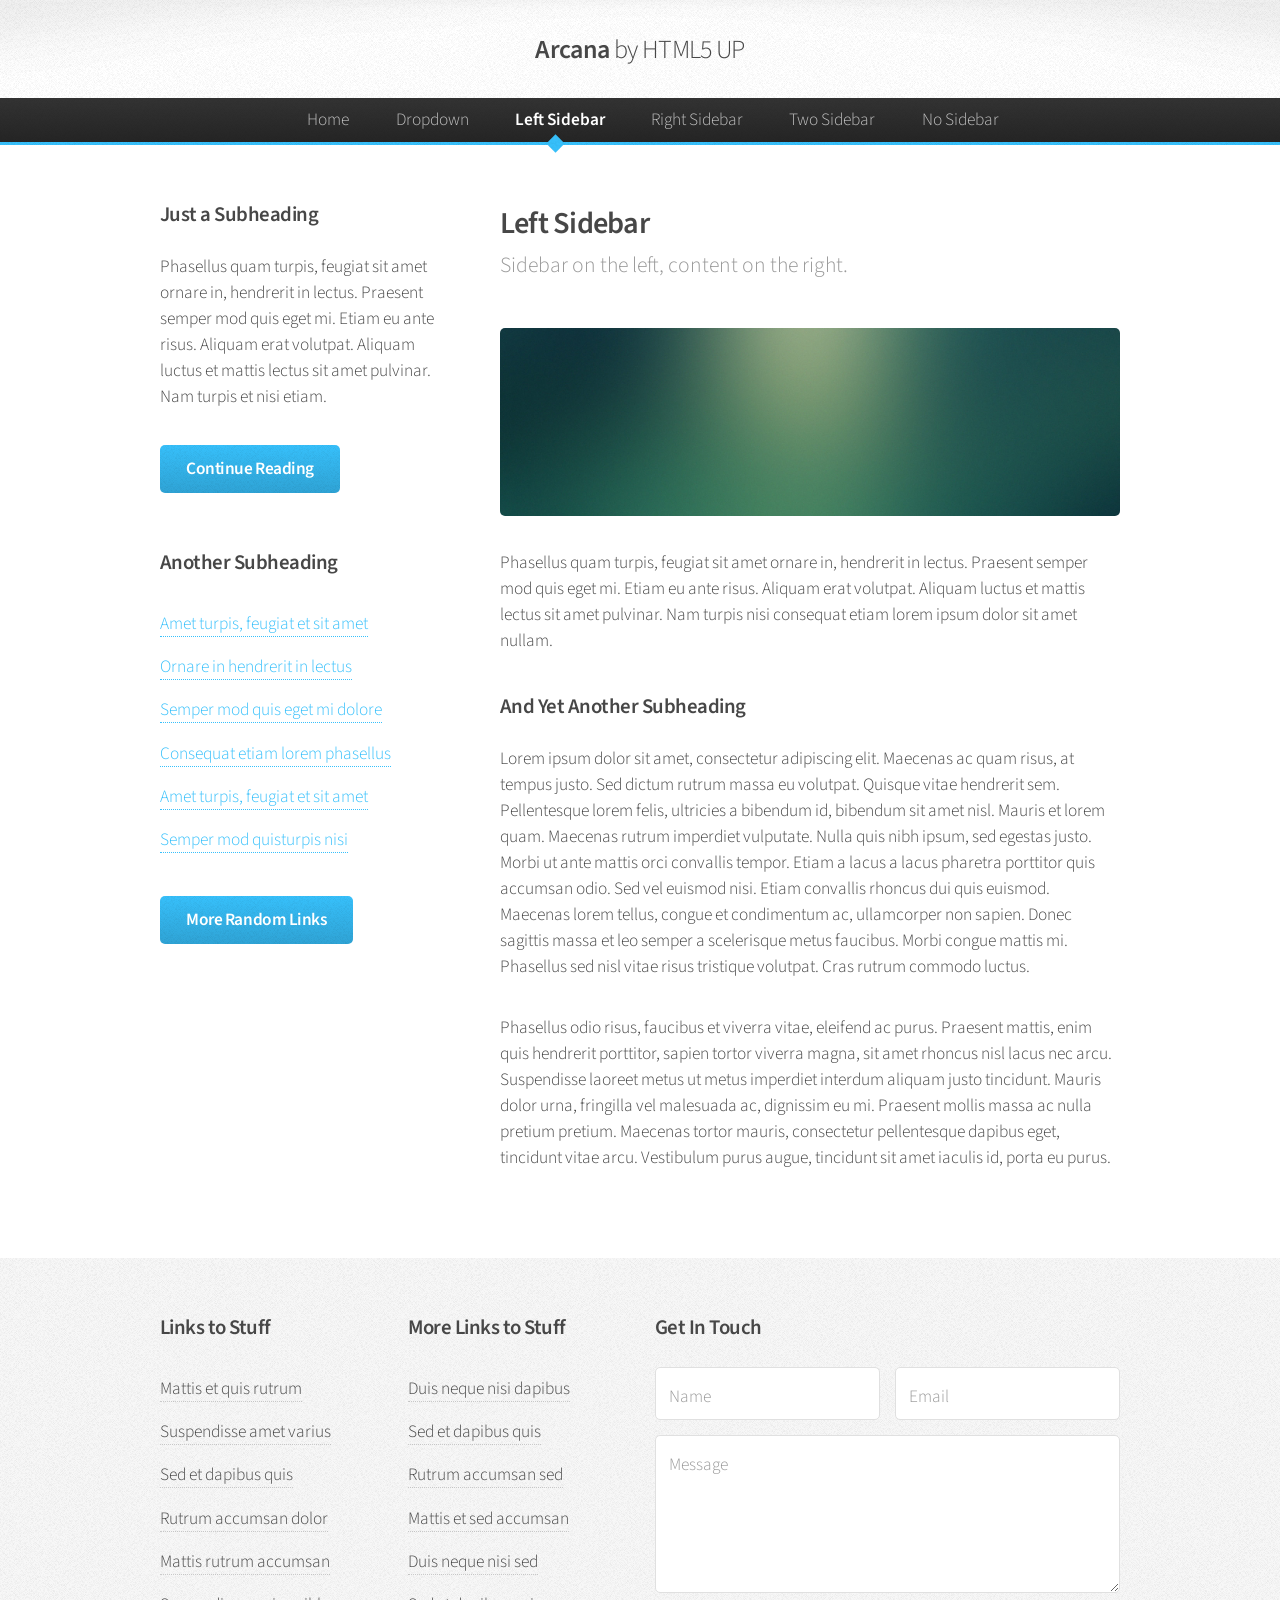
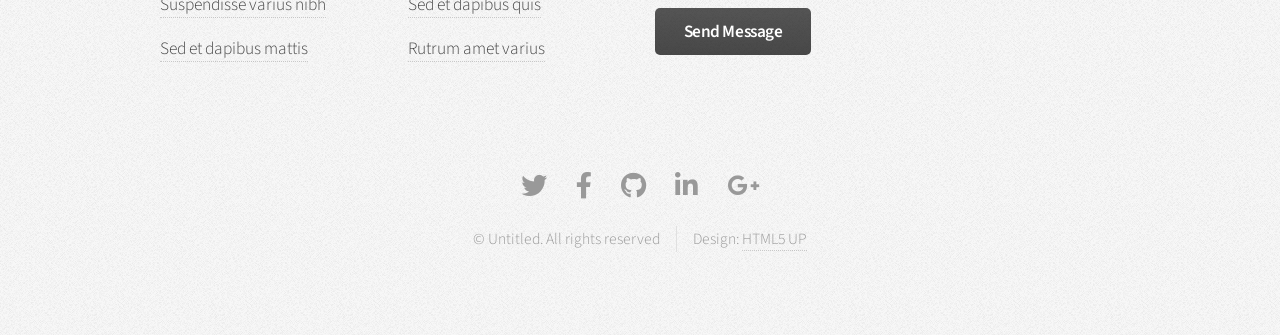
<file: left-sidebar.html>
<!DOCTYPE HTML>
<!--
	Arcana by HTML5 UP
	html5up.net | @ajlkn
	Free for personal and commercial use under the CCA 3.0 license (html5up.net/license)
-->
<html>
	<head>
		<title>Left Sidebar - Arcana by HTML5 UP</title>
		<meta charset="utf-8" />
		<meta name="viewport" content="width=device-width, initial-scale=1, user-scalable=no" />
		<link rel="stylesheet" href="assets/css/main.css" />
	</head>
	<body class="is-preload">
		<div id="page-wrapper">

			<!-- Header -->
				<div id="header">

					<!-- Logo -->
						<h1><a href="index.html" id="logo">Arcana <em>by HTML5 UP</em></a></h1>

					<!-- Nav -->
						<nav id="nav">
							<ul>
								<li><a href="index.html">Home</a></li>
								<li>
									<a href="#">Dropdown</a>
									<ul>
										<li><a href="#">Lorem dolor</a></li>
										<li><a href="#">Magna phasellus</a></li>
										<li><a href="#">Etiam sed tempus</a></li>
										<li>
											<a href="#">Submenu</a>
											<ul>
												<li><a href="#">Lorem dolor</a></li>
												<li><a href="#">Phasellus magna</a></li>
												<li><a href="#">Magna phasellus</a></li>
												<li><a href="#">Etiam nisl</a></li>
												<li><a href="#">Veroeros feugiat</a></li>
											</ul>
										</li>
										<li><a href="#">Veroeros feugiat</a></li>
									</ul>
								</li>
								<li class="current"><a href="left-sidebar.html">Left Sidebar</a></li>
								<li><a href="right-sidebar.html">Right Sidebar</a></li>
								<li><a href="two-sidebar.html">Two Sidebar</a></li>
								<li><a href="no-sidebar.html">No Sidebar</a></li>
							</ul>
						</nav>

				</div>

			<!-- Main -->
				<section class="wrapper style1">
					<div class="container">
						<div class="row gtr-200">
							<div class="col-4 col-12-narrower">
								<div id="sidebar">

									<!-- Sidebar -->

										<section>
											<h3>Just a Subheading</h3>
											<p>Phasellus quam turpis, feugiat sit amet ornare in, hendrerit in lectus.
											Praesent semper mod quis eget mi. Etiam eu ante risus. Aliquam erat volutpat.
											Aliquam luctus et mattis lectus sit amet pulvinar. Nam turpis et nisi etiam.</p>
											<footer>
												<a href="#" class="button">Continue Reading</a>
											</footer>
										</section>

										<section>
											<h3>Another Subheading</h3>
											<ul class="links">
												<li><a href="#">Amet turpis, feugiat et sit amet</a></li>
												<li><a href="#">Ornare in hendrerit in lectus</a></li>
												<li><a href="#">Semper mod quis eget mi dolore</a></li>
												<li><a href="#">Consequat etiam lorem phasellus</a></li>
												<li><a href="#">Amet turpis, feugiat et sit amet</a></li>
												<li><a href="#">Semper mod quisturpis nisi</a></li>
											</ul>
											<footer>
												<a href="#" class="button">More Random Links</a>
											</footer>
										</section>

								</div>
							</div>
							<div class="col-8  col-12-narrower imp-narrower">
								<div id="content">

									<!-- Content -->

										<article>
											<header>
												<h2>Left Sidebar</h2>
												<p>Sidebar on the left, content on the right.</p>
											</header>

											<span class="image featured"><img src="images/banner.jpg" alt="" /></span>

											<p>Phasellus quam turpis, feugiat sit amet ornare in, hendrerit in lectus.
											Praesent semper mod quis eget mi. Etiam eu ante risus. Aliquam erat volutpat.
											Aliquam luctus et mattis lectus sit amet pulvinar. Nam turpis nisi
											consequat etiam lorem ipsum dolor sit amet nullam.</p>

											<h3>And Yet Another Subheading</h3>
											<p>Lorem ipsum dolor sit amet, consectetur adipiscing elit. Maecenas ac quam risus, at tempus
											justo. Sed dictum rutrum massa eu volutpat. Quisque vitae hendrerit sem. Pellentesque lorem felis,
											ultricies a bibendum id, bibendum sit amet nisl. Mauris et lorem quam. Maecenas rutrum imperdiet
											vulputate. Nulla quis nibh ipsum, sed egestas justo. Morbi ut ante mattis orci convallis tempor.
											Etiam a lacus a lacus pharetra porttitor quis accumsan odio. Sed vel euismod nisi. Etiam convallis
											rhoncus dui quis euismod. Maecenas lorem tellus, congue et condimentum ac, ullamcorper non sapien.
											Donec sagittis massa et leo semper a scelerisque metus faucibus. Morbi congue mattis mi.
											Phasellus sed nisl vitae risus tristique volutpat. Cras rutrum commodo luctus.</p>

											<p>Phasellus odio risus, faucibus et viverra vitae, eleifend ac purus. Praesent mattis, enim
											quis hendrerit porttitor, sapien tortor viverra magna, sit amet rhoncus nisl lacus nec arcu.
											Suspendisse laoreet metus ut metus imperdiet interdum aliquam justo tincidunt. Mauris dolor urna,
											fringilla vel malesuada ac, dignissim eu mi. Praesent mollis massa ac nulla pretium pretium.
											Maecenas tortor mauris, consectetur pellentesque dapibus eget, tincidunt vitae arcu.
											Vestibulum purus augue, tincidunt sit amet iaculis id, porta eu purus.</p>
										</article>

								</div>
							</div>
						</div>
					</div>
				</section>

			<!-- Footer -->
				<div id="footer">
					<div class="container">
						<div class="row">
							<section class="col-3 col-6-narrower col-12-mobilep">
								<h3>Links to Stuff</h3>
								<ul class="links">
									<li><a href="#">Mattis et quis rutrum</a></li>
									<li><a href="#">Suspendisse amet varius</a></li>
									<li><a href="#">Sed et dapibus quis</a></li>
									<li><a href="#">Rutrum accumsan dolor</a></li>
									<li><a href="#">Mattis rutrum accumsan</a></li>
									<li><a href="#">Suspendisse varius nibh</a></li>
									<li><a href="#">Sed et dapibus mattis</a></li>
								</ul>
							</section>
							<section class="col-3 col-6-narrower col-12-mobilep">
								<h3>More Links to Stuff</h3>
								<ul class="links">
									<li><a href="#">Duis neque nisi dapibus</a></li>
									<li><a href="#">Sed et dapibus quis</a></li>
									<li><a href="#">Rutrum accumsan sed</a></li>
									<li><a href="#">Mattis et sed accumsan</a></li>
									<li><a href="#">Duis neque nisi sed</a></li>
									<li><a href="#">Sed et dapibus quis</a></li>
									<li><a href="#">Rutrum amet varius</a></li>
								</ul>
							</section>
							<section class="col-6 col-12-narrower">
								<h3>Get In Touch</h3>
								<form>
									<div class="row gtr-50">
										<div class="col-6 col-12-mobilep">
											<input type="text" name="name" id="name" placeholder="Name" />
										</div>
										<div class="col-6 col-12-mobilep">
											<input type="email" name="email" id="email" placeholder="Email" />
										</div>
										<div class="col-12">
											<textarea name="message" id="message" placeholder="Message" rows="5"></textarea>
										</div>
										<div class="col-12">
											<ul class="actions">
												<li><input type="submit" class="button alt" value="Send Message" /></li>
											</ul>
										</div>
									</div>
								</form>
							</section>
						</div>
					</div>

					<!-- Icons -->
						<ul class="icons">
							<li><a href="#" class="icon brands fa-twitter"><span class="label">Twitter</span></a></li>
							<li><a href="#" class="icon brands fa-facebook-f"><span class="label">Facebook</span></a></li>
							<li><a href="#" class="icon brands fa-github"><span class="label">GitHub</span></a></li>
							<li><a href="#" class="icon brands fa-linkedin-in"><span class="label">LinkedIn</span></a></li>
							<li><a href="#" class="icon brands fa-google-plus-g"><span class="label">Google+</span></a></li>
						</ul>

					<!-- Copyright -->
						<div class="copyright">
							<ul class="menu">
								<li>&copy; Untitled. All rights reserved</li><li>Design: <a href="http://html5up.net">HTML5 UP</a></li>
							</ul>
						</div>

				</div>

		</div>

		<!-- Scripts -->
			<script src="assets/js/jquery.min.js"></script>
			<script src="assets/js/jquery.dropotron.min.js"></script>
			<script src="assets/js/browser.min.js"></script>
			<script src="assets/js/breakpoints.min.js"></script>
			<script src="assets/js/util.js"></script>
			<script src="assets/js/main.js"></script>

	</body>
</html>
</file>
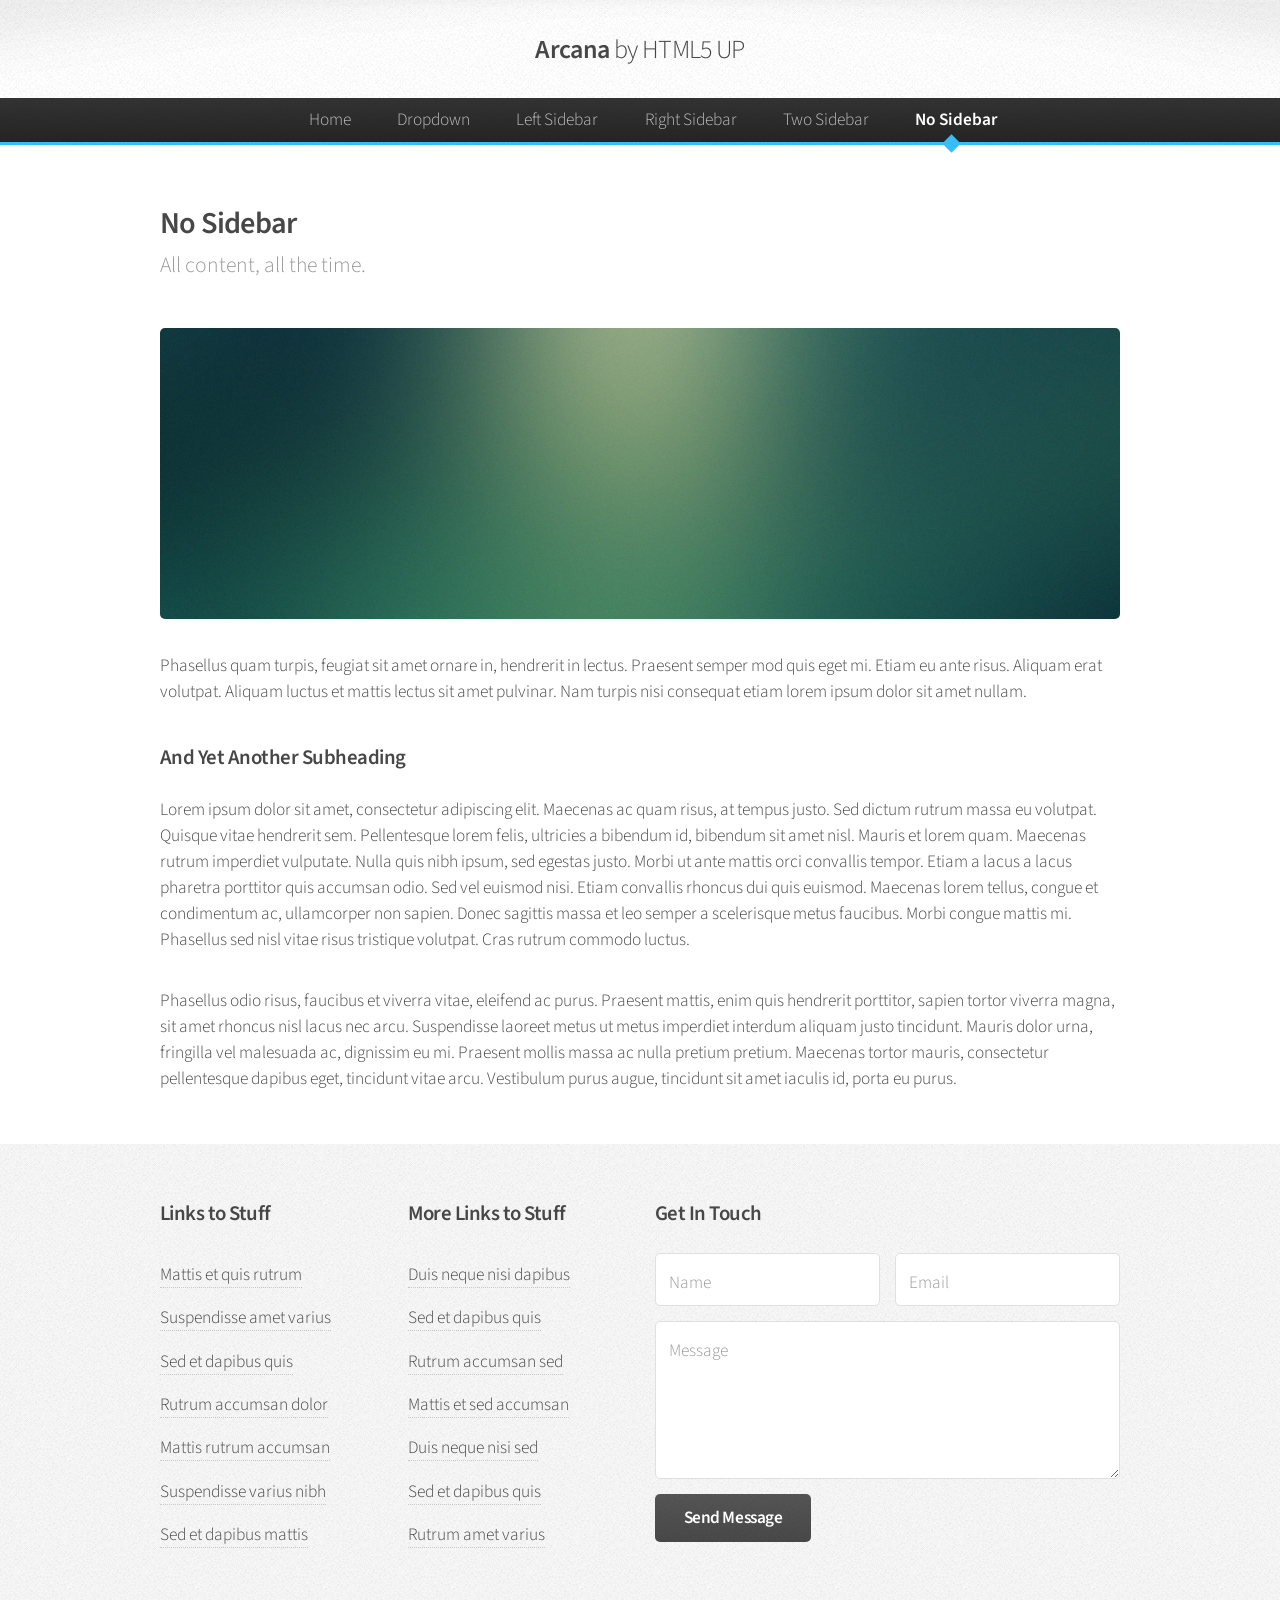
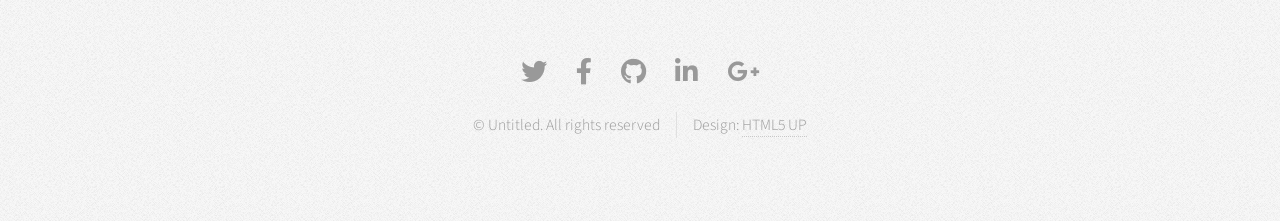
<file: no-sidebar.html>
<!DOCTYPE HTML>
<!--
	Arcana by HTML5 UP
	html5up.net | @ajlkn
	Free for personal and commercial use under the CCA 3.0 license (html5up.net/license)
-->
<html>
	<head>
		<title>No Sidebar - Arcana by HTML5 UP</title>
		<meta charset="utf-8" />
		<meta name="viewport" content="width=device-width, initial-scale=1, user-scalable=no" />
		<link rel="stylesheet" href="assets/css/main.css" />
	</head>
	<body class="is-preload">
		<div id="page-wrapper">

			<!-- Header -->
				<div id="header">

					<!-- Logo -->
						<h1><a href="index.html" id="logo">Arcana <em>by HTML5 UP</em></a></h1>

					<!-- Nav -->
						<nav id="nav">
							<ul>
								<li><a href="index.html">Home</a></li>
								<li>
									<a href="#">Dropdown</a>
									<ul>
										<li><a href="#">Lorem dolor</a></li>
										<li><a href="#">Magna phasellus</a></li>
										<li><a href="#">Etiam sed tempus</a></li>
										<li>
											<a href="#">Submenu</a>
											<ul>
												<li><a href="#">Lorem dolor</a></li>
												<li><a href="#">Phasellus magna</a></li>
												<li><a href="#">Magna phasellus</a></li>
												<li><a href="#">Etiam nisl</a></li>
												<li><a href="#">Veroeros feugiat</a></li>
											</ul>
										</li>
										<li><a href="#">Veroeros feugiat</a></li>
									</ul>
								</li>
								<li><a href="left-sidebar.html">Left Sidebar</a></li>
								<li><a href="right-sidebar.html">Right Sidebar</a></li>
								<li><a href="two-sidebar.html">Two Sidebar</a></li>
								<li class="current"><a href="no-sidebar.html">No Sidebar</a></li>
							</ul>
						</nav>

				</div>

			<!-- Main -->
				<section class="wrapper style1">
					<div class="container">
						<div id="content">

							<!-- Content -->

								<article>
									<header>
										<h2>No Sidebar</h2>
										<p>All content, all the time.</p>
									</header>

									<span class="image featured"><img src="images/banner.jpg" alt="" /></span>

									<p>Phasellus quam turpis, feugiat sit amet ornare in, hendrerit in lectus.
									Praesent semper mod quis eget mi. Etiam eu ante risus. Aliquam erat volutpat.
									Aliquam luctus et mattis lectus sit amet pulvinar. Nam turpis nisi
									consequat etiam lorem ipsum dolor sit amet nullam.</p>

									<h3>And Yet Another Subheading</h3>
									<p>Lorem ipsum dolor sit amet, consectetur adipiscing elit. Maecenas ac quam risus, at tempus
									justo. Sed dictum rutrum massa eu volutpat. Quisque vitae hendrerit sem. Pellentesque lorem felis,
									ultricies a bibendum id, bibendum sit amet nisl. Mauris et lorem quam. Maecenas rutrum imperdiet
									vulputate. Nulla quis nibh ipsum, sed egestas justo. Morbi ut ante mattis orci convallis tempor.
									Etiam a lacus a lacus pharetra porttitor quis accumsan odio. Sed vel euismod nisi. Etiam convallis
									rhoncus dui quis euismod. Maecenas lorem tellus, congue et condimentum ac, ullamcorper non sapien.
									Donec sagittis massa et leo semper a scelerisque metus faucibus. Morbi congue mattis mi.
									Phasellus sed nisl vitae risus tristique volutpat. Cras rutrum commodo luctus.</p>

									<p>Phasellus odio risus, faucibus et viverra vitae, eleifend ac purus. Praesent mattis, enim
									quis hendrerit porttitor, sapien tortor viverra magna, sit amet rhoncus nisl lacus nec arcu.
									Suspendisse laoreet metus ut metus imperdiet interdum aliquam justo tincidunt. Mauris dolor urna,
									fringilla vel malesuada ac, dignissim eu mi. Praesent mollis massa ac nulla pretium pretium.
									Maecenas tortor mauris, consectetur pellentesque dapibus eget, tincidunt vitae arcu.
									Vestibulum purus augue, tincidunt sit amet iaculis id, porta eu purus.</p>
								</article>

						</div>
					</div>
				</section>

			<!-- Footer -->
				<div id="footer">
					<div class="container">
						<div class="row">
							<section class="col-3 col-6-narrower col-12-mobilep">
								<h3>Links to Stuff</h3>
								<ul class="links">
									<li><a href="#">Mattis et quis rutrum</a></li>
									<li><a href="#">Suspendisse amet varius</a></li>
									<li><a href="#">Sed et dapibus quis</a></li>
									<li><a href="#">Rutrum accumsan dolor</a></li>
									<li><a href="#">Mattis rutrum accumsan</a></li>
									<li><a href="#">Suspendisse varius nibh</a></li>
									<li><a href="#">Sed et dapibus mattis</a></li>
								</ul>
							</section>
							<section class="col-3 col-6-narrower col-12-mobilep">
								<h3>More Links to Stuff</h3>
								<ul class="links">
									<li><a href="#">Duis neque nisi dapibus</a></li>
									<li><a href="#">Sed et dapibus quis</a></li>
									<li><a href="#">Rutrum accumsan sed</a></li>
									<li><a href="#">Mattis et sed accumsan</a></li>
									<li><a href="#">Duis neque nisi sed</a></li>
									<li><a href="#">Sed et dapibus quis</a></li>
									<li><a href="#">Rutrum amet varius</a></li>
								</ul>
							</section>
							<section class="col-6 col-12-narrower">
								<h3>Get In Touch</h3>
								<form>
									<div class="row gtr-50">
										<div class="col-6 col-12-mobilep">
											<input type="text" name="name" id="name" placeholder="Name" />
										</div>
										<div class="col-6 col-12-mobilep">
											<input type="email" name="email" id="email" placeholder="Email" />
										</div>
										<div class="col-12">
											<textarea name="message" id="message" placeholder="Message" rows="5"></textarea>
										</div>
										<div class="col-12">
											<ul class="actions">
												<li><input type="submit" class="button alt" value="Send Message" /></li>
											</ul>
										</div>
									</div>
								</form>
							</section>
						</div>
					</div>

					<!-- Icons -->
						<ul class="icons">
							<li><a href="#" class="icon brands fa-twitter"><span class="label">Twitter</span></a></li>
							<li><a href="#" class="icon brands fa-facebook-f"><span class="label">Facebook</span></a></li>
							<li><a href="#" class="icon brands fa-github"><span class="label">GitHub</span></a></li>
							<li><a href="#" class="icon brands fa-linkedin-in"><span class="label">LinkedIn</span></a></li>
							<li><a href="#" class="icon brands fa-google-plus-g"><span class="label">Google+</span></a></li>
						</ul>

					<!-- Copyright -->
						<div class="copyright">
							<ul class="menu">
								<li>&copy; Untitled. All rights reserved</li><li>Design: <a href="http://html5up.net">HTML5 UP</a></li>
							</ul>
						</div>

				</div>

		</div>

		<!-- Scripts -->
			<script src="assets/js/jquery.min.js"></script>
			<script src="assets/js/jquery.dropotron.min.js"></script>
			<script src="assets/js/browser.min.js"></script>
			<script src="assets/js/breakpoints.min.js"></script>
			<script src="assets/js/util.js"></script>
			<script src="assets/js/main.js"></script>

	</body>
</html>
</file>
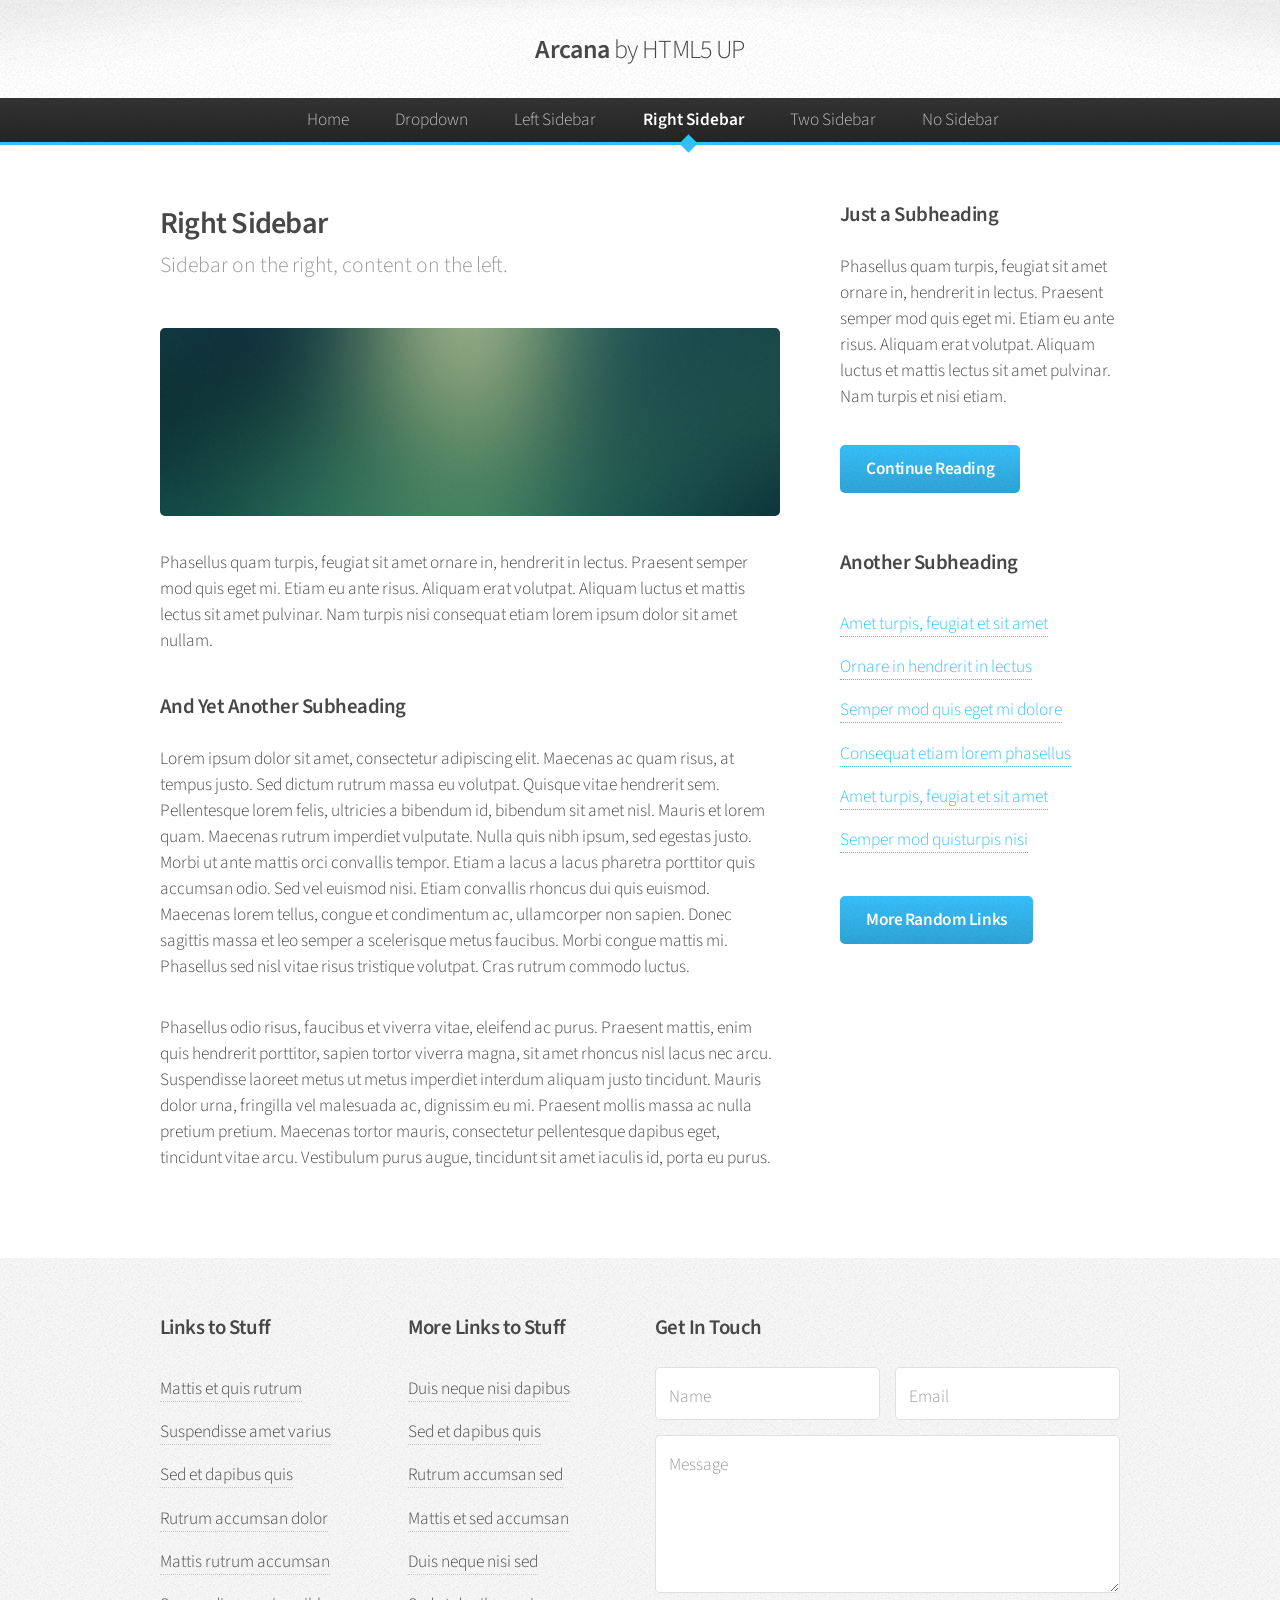
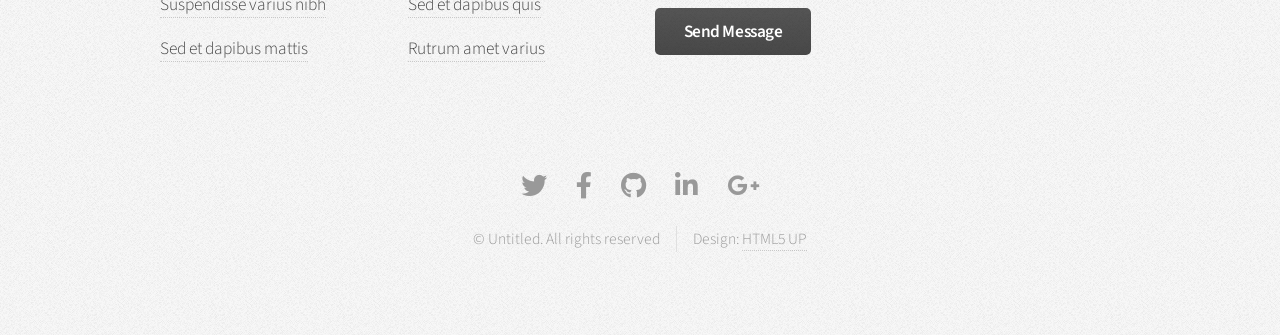
<file: right-sidebar.html>
<!DOCTYPE HTML>
<!--
	Arcana by HTML5 UP
	html5up.net | @ajlkn
	Free for personal and commercial use under the CCA 3.0 license (html5up.net/license)
-->
<html>
	<head>
		<title>Right Sidebar - Arcana by HTML5 UP</title>
		<meta charset="utf-8" />
		<meta name="viewport" content="width=device-width, initial-scale=1, user-scalable=no" />
		<link rel="stylesheet" href="assets/css/main.css" />
	</head>
	<body class="is-preload">
		<div id="page-wrapper">

			<!-- Header -->
				<div id="header">

					<!-- Logo -->
						<h1><a href="index.html" id="logo">Arcana <em>by HTML5 UP</em></a></h1>

					<!-- Nav -->
						<nav id="nav">
							<ul>
								<li><a href="index.html">Home</a></li>
								<li>
									<a href="#">Dropdown</a>
									<ul>
										<li><a href="#">Lorem dolor</a></li>
										<li><a href="#">Magna phasellus</a></li>
										<li><a href="#">Etiam sed tempus</a></li>
										<li>
											<a href="#">Submenu</a>
											<ul>
												<li><a href="#">Lorem dolor</a></li>
												<li><a href="#">Phasellus magna</a></li>
												<li><a href="#">Magna phasellus</a></li>
												<li><a href="#">Etiam nisl</a></li>
												<li><a href="#">Veroeros feugiat</a></li>
											</ul>
										</li>
										<li><a href="#">Veroeros feugiat</a></li>
									</ul>
								</li>
								<li><a href="left-sidebar.html">Left Sidebar</a></li>
								<li class="current"><a href="right-sidebar.html">Right Sidebar</a></li>
								<li><a href="two-sidebar.html">Two Sidebar</a></li>
								<li><a href="no-sidebar.html">No Sidebar</a></li>
							</ul>
						</nav>

				</div>

			<!-- Main -->
				<section class="wrapper style1">
					<div class="container">
						<div class="row gtr-200">
							<div class="col-8 col-12-narrower">
								<div id="content">

									<!-- Content -->

										<article>
											<header>
												<h2>Right Sidebar</h2>
												<p>Sidebar on the right, content on the left.</p>
											</header>

											<span class="image featured"><img src="images/banner.jpg" alt="" /></span>

											<p>Phasellus quam turpis, feugiat sit amet ornare in, hendrerit in lectus.
											Praesent semper mod quis eget mi. Etiam eu ante risus. Aliquam erat volutpat.
											Aliquam luctus et mattis lectus sit amet pulvinar. Nam turpis nisi
											consequat etiam lorem ipsum dolor sit amet nullam.</p>

											<h3>And Yet Another Subheading</h3>
											<p>Lorem ipsum dolor sit amet, consectetur adipiscing elit. Maecenas ac quam risus, at tempus
											justo. Sed dictum rutrum massa eu volutpat. Quisque vitae hendrerit sem. Pellentesque lorem felis,
											ultricies a bibendum id, bibendum sit amet nisl. Mauris et lorem quam. Maecenas rutrum imperdiet
											vulputate. Nulla quis nibh ipsum, sed egestas justo. Morbi ut ante mattis orci convallis tempor.
											Etiam a lacus a lacus pharetra porttitor quis accumsan odio. Sed vel euismod nisi. Etiam convallis
											rhoncus dui quis euismod. Maecenas lorem tellus, congue et condimentum ac, ullamcorper non sapien.
											Donec sagittis massa et leo semper a scelerisque metus faucibus. Morbi congue mattis mi.
											Phasellus sed nisl vitae risus tristique volutpat. Cras rutrum commodo luctus.</p>

											<p>Phasellus odio risus, faucibus et viverra vitae, eleifend ac purus. Praesent mattis, enim
											quis hendrerit porttitor, sapien tortor viverra magna, sit amet rhoncus nisl lacus nec arcu.
											Suspendisse laoreet metus ut metus imperdiet interdum aliquam justo tincidunt. Mauris dolor urna,
											fringilla vel malesuada ac, dignissim eu mi. Praesent mollis massa ac nulla pretium pretium.
											Maecenas tortor mauris, consectetur pellentesque dapibus eget, tincidunt vitae arcu.
											Vestibulum purus augue, tincidunt sit amet iaculis id, porta eu purus.</p>
										</article>

								</div>
							</div>
							<div class="col-4 col-12-narrower">
								<div id="sidebar">

									<!-- Sidebar -->

										<section>
											<h3>Just a Subheading</h3>
											<p>Phasellus quam turpis, feugiat sit amet ornare in, hendrerit in lectus.
											Praesent semper mod quis eget mi. Etiam eu ante risus. Aliquam erat volutpat.
											Aliquam luctus et mattis lectus sit amet pulvinar. Nam turpis et nisi etiam.</p>
											<footer>
												<a href="#" class="button">Continue Reading</a>
											</footer>
										</section>

										<section>
											<h3>Another Subheading</h3>
											<ul class="links">
												<li><a href="#">Amet turpis, feugiat et sit amet</a></li>
												<li><a href="#">Ornare in hendrerit in lectus</a></li>
												<li><a href="#">Semper mod quis eget mi dolore</a></li>
												<li><a href="#">Consequat etiam lorem phasellus</a></li>
												<li><a href="#">Amet turpis, feugiat et sit amet</a></li>
												<li><a href="#">Semper mod quisturpis nisi</a></li>
											</ul>
											<footer>
												<a href="#" class="button">More Random Links</a>
											</footer>
										</section>

								</div>
							</div>
						</div>
					</div>
				</section>

			<!-- Footer -->
				<div id="footer">
					<div class="container">
						<div class="row">
							<section class="col-3 col-6-narrower col-12-mobilep">
								<h3>Links to Stuff</h3>
								<ul class="links">
									<li><a href="#">Mattis et quis rutrum</a></li>
									<li><a href="#">Suspendisse amet varius</a></li>
									<li><a href="#">Sed et dapibus quis</a></li>
									<li><a href="#">Rutrum accumsan dolor</a></li>
									<li><a href="#">Mattis rutrum accumsan</a></li>
									<li><a href="#">Suspendisse varius nibh</a></li>
									<li><a href="#">Sed et dapibus mattis</a></li>
								</ul>
							</section>
							<section class="col-3 col-6-narrower col-12-mobilep">
								<h3>More Links to Stuff</h3>
								<ul class="links">
									<li><a href="#">Duis neque nisi dapibus</a></li>
									<li><a href="#">Sed et dapibus quis</a></li>
									<li><a href="#">Rutrum accumsan sed</a></li>
									<li><a href="#">Mattis et sed accumsan</a></li>
									<li><a href="#">Duis neque nisi sed</a></li>
									<li><a href="#">Sed et dapibus quis</a></li>
									<li><a href="#">Rutrum amet varius</a></li>
								</ul>
							</section>
							<section class="col-6 col-12-narrower">
								<h3>Get In Touch</h3>
								<form>
									<div class="row gtr-50">
										<div class="col-6 col-12-mobilep">
											<input type="text" name="name" id="name" placeholder="Name" />
										</div>
										<div class="col-6 col-12-mobilep">
											<input type="email" name="email" id="email" placeholder="Email" />
										</div>
										<div class="col-12">
											<textarea name="message" id="message" placeholder="Message" rows="5"></textarea>
										</div>
										<div class="col-12">
											<ul class="actions">
												<li><input type="submit" class="button alt" value="Send Message" /></li>
											</ul>
										</div>
									</div>
								</form>
							</section>
						</div>
					</div>

					<!-- Icons -->
						<ul class="icons">
							<li><a href="#" class="icon brands fa-twitter"><span class="label">Twitter</span></a></li>
							<li><a href="#" class="icon brands fa-facebook-f"><span class="label">Facebook</span></a></li>
							<li><a href="#" class="icon brands fa-github"><span class="label">GitHub</span></a></li>
							<li><a href="#" class="icon brands fa-linkedin-in"><span class="label">LinkedIn</span></a></li>
							<li><a href="#" class="icon brands fa-google-plus-g"><span class="label">Google+</span></a></li>
						</ul>

					<!-- Copyright -->
						<div class="copyright">
							<ul class="menu">
								<li>&copy; Untitled. All rights reserved</li><li>Design: <a href="http://html5up.net">HTML5 UP</a></li>
							</ul>
						</div>

				</div>

		</div>

		<!-- Scripts -->
			<script src="assets/js/jquery.min.js"></script>
			<script src="assets/js/jquery.dropotron.min.js"></script>
			<script src="assets/js/browser.min.js"></script>
			<script src="assets/js/breakpoints.min.js"></script>
			<script src="assets/js/util.js"></script>
			<script src="assets/js/main.js"></script>

	</body>
</html>
</file>
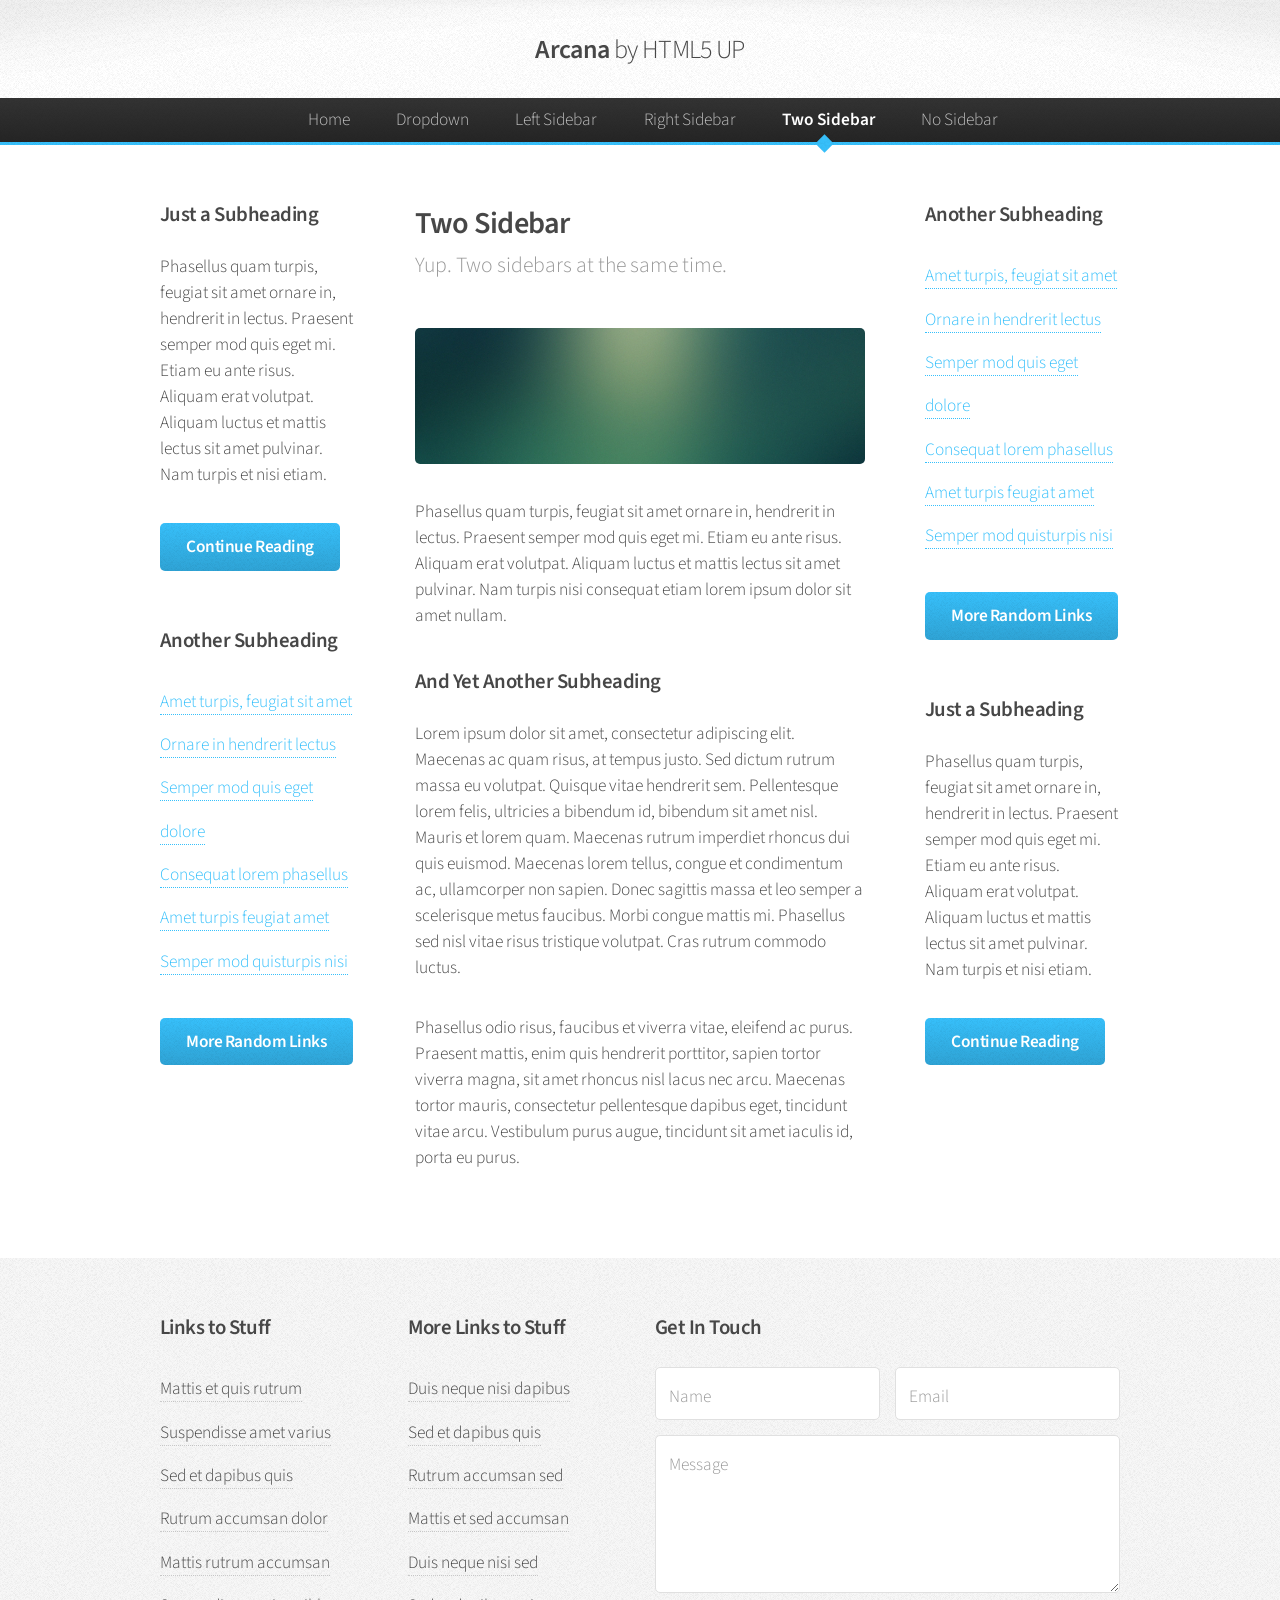
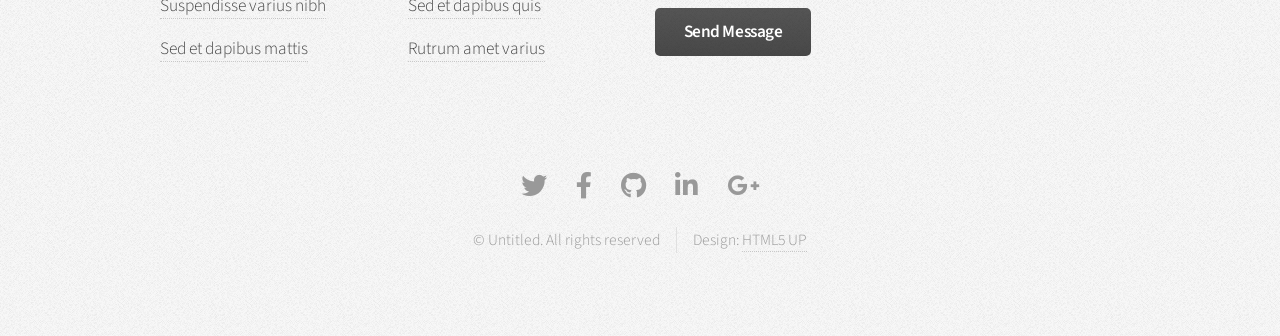
<file: two-sidebar.html>
<!DOCTYPE HTML>
<!--
	Arcana by HTML5 UP
	html5up.net | @ajlkn
	Free for personal and commercial use under the CCA 3.0 license (html5up.net/license)
-->
<html>
	<head>
		<title>Two Sidebar - Arcana by HTML5 UP</title>
		<meta charset="utf-8" />
		<meta name="viewport" content="width=device-width, initial-scale=1, user-scalable=no" />
		<link rel="stylesheet" href="assets/css/main.css" />
	</head>
	<body class="is-preload">
		<div id="page-wrapper">

			<!-- Header -->
				<div id="header">

					<!-- Logo -->
						<h1><a href="index.html" id="logo">Arcana <em>by HTML5 UP</em></a></h1>

					<!-- Nav -->
						<nav id="nav">
							<ul>
								<li><a href="index.html">Home</a></li>
								<li>
									<a href="#">Dropdown</a>
									<ul>
										<li><a href="#">Lorem dolor</a></li>
										<li><a href="#">Magna phasellus</a></li>
										<li><a href="#">Etiam sed tempus</a></li>
										<li>
											<a href="#">Submenu</a>
											<ul>
												<li><a href="#">Lorem dolor</a></li>
												<li><a href="#">Phasellus magna</a></li>
												<li><a href="#">Magna phasellus</a></li>
												<li><a href="#">Etiam nisl</a></li>
												<li><a href="#">Veroeros feugiat</a></li>
											</ul>
										</li>
										<li><a href="#">Veroeros feugiat</a></li>
									</ul>
								</li>
								<li><a href="left-sidebar.html">Left Sidebar</a></li>
								<li><a href="right-sidebar.html">Right Sidebar</a></li>
								<li class="current"><a href="two-sidebar.html">Two Sidebar</a></li>
								<li><a href="no-sidebar.html">No Sidebar</a></li>
							</ul>
						</nav>

				</div>

			<!-- Main -->
				<section class="wrapper style1">
					<div class="container">
						<div class="row gtr-200">
							<div class="col-3 col-12-narrower">
								<div id="sidebar1">

									<!-- Sidebar 1 -->

										<section>
											<h3>Just a Subheading</h3>
											<p>Phasellus quam turpis, feugiat sit amet ornare in, hendrerit in lectus.
											Praesent semper mod quis eget mi. Etiam eu ante risus. Aliquam erat volutpat.
											Aliquam luctus et mattis lectus sit amet pulvinar. Nam turpis et nisi etiam.</p>
											<footer>
												<a href="#" class="button">Continue Reading</a>
											</footer>
										</section>

										<section>
											<h3>Another Subheading</h3>
											<ul class="links">
												<li><a href="#">Amet turpis, feugiat sit amet</a></li>
												<li><a href="#">Ornare in hendrerit lectus</a></li>
												<li><a href="#">Semper mod quis eget dolore</a></li>
												<li><a href="#">Consequat lorem phasellus</a></li>
												<li><a href="#">Amet turpis feugiat amet</a></li>
												<li><a href="#">Semper mod quisturpis nisi</a></li>
											</ul>
											<footer>
												<a href="#" class="button">More Random Links</a>
											</footer>
										</section>

								</div>
							</div>
							<div class="col-6 col-12-narrower imp-narrower">
								<div id="content">

									<!-- Content -->

										<article>
											<header>
												<h2>Two Sidebar</h2>
												<p>Yup. Two sidebars at the same time.</p>
											</header>

											<span class="image featured"><img src="images/banner.jpg" alt="" /></span>

											<p>Phasellus quam turpis, feugiat sit amet ornare in, hendrerit in lectus.
											Praesent semper mod quis eget mi. Etiam eu ante risus. Aliquam erat volutpat.
											Aliquam luctus et mattis lectus sit amet pulvinar. Nam turpis nisi
											consequat etiam lorem ipsum dolor sit amet nullam.</p>

											<h3>And Yet Another Subheading</h3>
											<p>Lorem ipsum dolor sit amet, consectetur adipiscing elit. Maecenas ac quam risus, at tempus
											justo. Sed dictum rutrum massa eu volutpat. Quisque vitae hendrerit sem. Pellentesque lorem felis,
											ultricies a bibendum id, bibendum sit amet nisl. Mauris et lorem quam. Maecenas rutrum imperdiet
											rhoncus dui quis euismod. Maecenas lorem tellus, congue et condimentum ac, ullamcorper non sapien.
											Donec sagittis massa et leo semper a scelerisque metus faucibus. Morbi congue mattis mi.
											Phasellus sed nisl vitae risus tristique volutpat. Cras rutrum commodo luctus.</p>

											<p>Phasellus odio risus, faucibus et viverra vitae, eleifend ac purus. Praesent mattis, enim
											quis hendrerit porttitor, sapien tortor viverra magna, sit amet rhoncus nisl lacus nec arcu.
											Maecenas tortor mauris, consectetur pellentesque dapibus eget, tincidunt vitae arcu.
											Vestibulum purus augue, tincidunt sit amet iaculis id, porta eu purus.</p>
										</article>

								</div>
							</div>
							<div class="col-3 col-12-narrower">
								<div id="sidebar2">

									<!-- Sidebar 2 -->

										<section>
											<h3>Another Subheading</h3>
											<ul class="links">
												<li><a href="#">Amet turpis, feugiat sit amet</a></li>
												<li><a href="#">Ornare in hendrerit lectus</a></li>
												<li><a href="#">Semper mod quis eget dolore</a></li>
												<li><a href="#">Consequat lorem phasellus</a></li>
												<li><a href="#">Amet turpis feugiat amet</a></li>
												<li><a href="#">Semper mod quisturpis nisi</a></li>
											</ul>
											<footer>
												<a href="#" class="button">More Random Links</a>
											</footer>
										</section>

										<section>
											<h3>Just a Subheading</h3>
											<p>Phasellus quam turpis, feugiat sit amet ornare in, hendrerit in lectus.
											Praesent semper mod quis eget mi. Etiam eu ante risus. Aliquam erat volutpat.
											Aliquam luctus et mattis lectus sit amet pulvinar. Nam turpis et nisi etiam.</p>
											<footer>
												<a href="#" class="button">Continue Reading</a>
											</footer>
										</section>

								</div>
							</div>
						</div>
					</div>
				</section>

			<!-- Footer -->
				<div id="footer">
					<div class="container">
						<div class="row">
							<section class="col-3 col-6-narrower col-12-mobilep">
								<h3>Links to Stuff</h3>
								<ul class="links">
									<li><a href="#">Mattis et quis rutrum</a></li>
									<li><a href="#">Suspendisse amet varius</a></li>
									<li><a href="#">Sed et dapibus quis</a></li>
									<li><a href="#">Rutrum accumsan dolor</a></li>
									<li><a href="#">Mattis rutrum accumsan</a></li>
									<li><a href="#">Suspendisse varius nibh</a></li>
									<li><a href="#">Sed et dapibus mattis</a></li>
								</ul>
							</section>
							<section class="col-3 col-6-narrower col-12-mobilep">
								<h3>More Links to Stuff</h3>
								<ul class="links">
									<li><a href="#">Duis neque nisi dapibus</a></li>
									<li><a href="#">Sed et dapibus quis</a></li>
									<li><a href="#">Rutrum accumsan sed</a></li>
									<li><a href="#">Mattis et sed accumsan</a></li>
									<li><a href="#">Duis neque nisi sed</a></li>
									<li><a href="#">Sed et dapibus quis</a></li>
									<li><a href="#">Rutrum amet varius</a></li>
								</ul>
							</section>
							<section class="col-6 col-12-narrower">
								<h3>Get In Touch</h3>
								<form>
									<div class="row gtr-50">
										<div class="col-6 col-12-mobilep">
											<input type="text" name="name" id="name" placeholder="Name" />
										</div>
										<div class="col-6 col-12-mobilep">
											<input type="email" name="email" id="email" placeholder="Email" />
										</div>
										<div class="col-12">
											<textarea name="message" id="message" placeholder="Message" rows="5"></textarea>
										</div>
										<div class="col-12">
											<ul class="actions">
												<li><input type="submit" class="button alt" value="Send Message" /></li>
											</ul>
										</div>
									</div>
								</form>
							</section>
						</div>
					</div>

					<!-- Icons -->
						<ul class="icons">
							<li><a href="#" class="icon brands fa-twitter"><span class="label">Twitter</span></a></li>
							<li><a href="#" class="icon brands fa-facebook-f"><span class="label">Facebook</span></a></li>
							<li><a href="#" class="icon brands fa-github"><span class="label">GitHub</span></a></li>
							<li><a href="#" class="icon brands fa-linkedin-in"><span class="label">LinkedIn</span></a></li>
							<li><a href="#" class="icon brands fa-google-plus-g"><span class="label">Google+</span></a></li>
						</ul>

					<!-- Copyright -->
						<div class="copyright">
							<ul class="menu">
								<li>&copy; Untitled. All rights reserved</li><li>Design: <a href="http://html5up.net">HTML5 UP</a></li>
							</ul>
						</div>

				</div>

		</div>

		<!-- Scripts -->
			<script src="assets/js/jquery.min.js"></script>
			<script src="assets/js/jquery.dropotron.min.js"></script>
			<script src="assets/js/browser.min.js"></script>
			<script src="assets/js/breakpoints.min.js"></script>
			<script src="assets/js/util.js"></script>
			<script src="assets/js/main.js"></script>

	</body>
</html>
</file>
<file: assets/css/main.css>
@import url("fontawesome-all.min.css");
@import url("https://fonts.googleapis.com/css?family=Source+Sans+Pro:300,300italic,600,600italic");

/*
	Arcana by HTML5 UP
	html5up.net | @ajlkn
	Free for personal and commercial use under the CCA 3.0 license (html5up.net/license)

*/
.d-none {
  display:none
}
.d-block {
  display:block
}
		
html, body, div, span, applet, object,
iframe, h1, h2, h3, h4, h5, h6, p, blockquote,
pre, a, abbr, acronym, address, big, cite,
code, del, dfn, em, img, ins, kbd, q, s, samp,
small, strike, strong, sub, sup, tt, var, b,
u, i, center, dl, dt, dd, ol, ul, li, fieldset,
form, label, legend, table, caption, tbody,
tfoot, thead, tr, th, td, article, aside,
canvas, details, embed, figure, figcaption,
footer, header, hgroup, menu, nav, output, ruby,
section, summary, time, mark, audio, video {
	margin: 0;
	padding: 0;
	border: 0;
	font-size: 100%;
	font: inherit;
	vertical-align: baseline;}

article, aside, details, figcaption, figure,
footer, header, hgroup, menu, nav, section {
	display: block;}

body {
	line-height: 1;
}

ol, ul {
	list-style: none;
}

blockquote, q {
	quotes: none;
}

	blockquote:before, blockquote:after, q:before, q:after {
		content: '';
		content: none;
	}

table {
	border-collapse: collapse;
	border-spacing: 0;
}

body {
	-webkit-text-size-adjust: none;
}

mark {
	background-color: transparent;
	color: inherit;
}

input::-moz-focus-inner {
	border: 0;
	padding: 0;
}

input, select, textarea {
	-moz-appearance: none;
	-webkit-appearance: none;
	-ms-appearance: none;
	appearance: none;
}

/* Basic */

	html {
		box-sizing: border-box;
	}

	*, *:before, *:after {
		box-sizing: inherit;
	}

	body {
		background: #f7f7f7 url("images/bg01.png");
	}

		body.is-preload *, body.is-preload *:before, body.is-preload *:after {
			-moz-animation: none !important;
			-webkit-animation: none !important;
			-ms-animation: none !important;
			animation: none !important;
			-moz-transition: none !important;
			-webkit-transition: none !important;
			-ms-transition: none !important;
			transition: none !important;
		}

	body, input, select, textarea {
		color: #474747;
		font-family: 'Source Sans Pro', sans-serif;
		font-size: 16pt;
		font-weight: 300;
		line-height: 1.65em;
	}

	a {
		-moz-transition: color 0.2s ease-in-out, border-color 0.2s ease-in-out, opacity 0.2s ease-in-out;
		-webkit-transition: color 0.2s ease-in-out, border-color 0.2s ease-in-out, opacity 0.2s ease-in-out;
		-ms-transition: color 0.2s ease-in-out, border-color 0.2s ease-in-out, opacity 0.2s ease-in-out;
		transition: color 0.2s ease-in-out, border-color 0.2s ease-in-out, opacity 0.2s ease-in-out;
		color: #37c0fb;
		text-decoration: none;
		border-bottom: dotted 1px;
	}

		a:hover {
			color: #37c0fb;
			border-bottom-color: transparent;
		}

	strong, b {
		font-weight: 600;
	}

	em, i {
		font-style: italic;
	}

	p, ul, ol, dl, table, blockquote {
		margin: 0 0 2em 0;
	}

	h1, h2, h3, h4, h5, h6 {
		color: inherit;
		font-weight: 600;
		line-height: 1.75em;
		margin-bottom: 1em;
	}

		h1 a, h2 a, h3 a, h4 a, h5 a, h6 a {
			color: inherit;
			text-decoration: none;
		}

		h1 em, h2 em, h3 em, h4 em, h5 em, h6 em {
			font-style: normal;
			font-weight: 300;
		}

	h2 {
		font-size: 1.75em;
		letter-spacing: -0.025em;
	}

	h3 {
		font-size: 1.2em;
		letter-spacing: -0.025em;
	}

	sub {
		font-size: 0.8em;
		position: relative;
		top: 0.5em;
	}

	sup {
		font-size: 0.8em;
		position: relative;
		top: -0.5em;
	}

	hr {
		border-top: solid 1px #e0e0e0;
		border: 0;
		margin-bottom: 1.5em;
	}

	blockquote {
		border-left: solid 0.5em #e0e0e0;
		font-style: italic;
		padding: 1em 0 1em 2em;
	}


/* Games 

.vgame {
	top: 0;
	left: 0;
	z-index: -1;
}
*/
/* Gallery bars */
#gbars {
   line-height:0;
   -webkit-column-count:4; /* split it into 5 columns */
   -webkit-column-gap:0px; /* give it a 5px gap between columns */
   -moz-column-count:4;
   -moz-column-gap:0px;
   column-count:4;
   column-gap:0px;
   overflow: hidden;
}


#gbars a {
	display: inline-block;
	position: relative;
  margin-bottom:5px;
	line-height: 0px;
	width: -moz-available;
	height: clamp(300px, 600px, 600px);
	border-bottom: 0px;
  vertical-align:top;
	overflow: hidden;
}

.barAnim {
  width: inherit;
  height: 100px;
  background-image: linear-gradient(to right, rgba(0,0,0,0), rgba(0,0,0,0.5));
  position: absolute;
  bottom: 0px;
  left: 0px;
  opacity: 0;
  mix-blend-mode: hard-light;
  cursor: pointer;
  text-wrap: nowrap;

}
.barAnim h2 {
	margin: 0 0 0 0;
	color: white;
	position: absolute;
	top: -7%;
	left: 15%;
	font-size: clamp(2rem, 2.5vw, 3.5rem);
	cursor: pointer;
}

@media  (max-width: 500px) {
	.barAnim {
		  background-image: linear-gradient(to top right, rgba(0,0,0,0), rgba(0,0,0,0.5));
  height: 400px;
	top: 0px;
	left: 0px;

  }
	.barAnim h2 {
		top: 15%;
		left: 25%;
		font-size: 4em;
		writing-mode: vertical-rl;
		line-height: 2rem ;
	}
}

a:hover .barAnim{
	animation-name: myAnimation;
  animation-duration: 1s;  
  animation-fill-mode: forwards;
}

@keyframes myAnimation {
  from {left: 200px; opacity:0;}
  to {left: 0px; opacity:1;}
}

#gbars img {
   width: auto !important;
   height: clamp(300px, 600px, 600px) !important;
  margin-bottom:5px; /* to match column gap */
}

#gbars img:hover {
	  cursor: pointer;
}

@media screen (max-width: 1200px) {
   #gbars {
    -moz-column-count:    4;
    -webkit-column-count: 4;
    column-count:         4;
   }
}

@media screen (max-width: 1000px) {
   #gbars {
    -moz-column-count:    4;
    -webkit-column-count: 4;
    column-count:         4;
   }
}

@media screen (max-width: 800px) {
   #gbars {
    -moz-column-count:    4;
    -webkit-column-count: 4;
    column-count:         4;
   }
}

@media screen (max-width: 400px) {
	#gbars {
    -moz-column-count:    4;
    -webkit-column-count: 4;
    column-count:         4;
   }
}


/* Gallery */

.illu_row {
	justify-content: center;
  display: flex;
  flex-wrap: wrap;
  padding: 0 4px 8px 4px;
}

.illu_column {
  flex: 25%;
  max-width: 25%;
  padding: 0 4px;
}

.illu_column img {
  margin-top: 8px;
  vertical-align: middle;
  width: 100%;
}

.illu_column img:hover {
	  cursor: pointer;
}

@media screen and (max-width: 800px) {
  .illu_column {
    flex: 50%;
    max-width: 50%;
  }
}

@media screen and (max-width: 600px) {
  .illu_column {
    flex: 100%;
    max-width: 100%;
  }
}

/*
.fslightbox-container::before{
	display: flex;
	justify-content: center;
  z-index: 100;
	opacity: 1;
  position: absolute;
	left: 50vw;
  bottom: 0.2vw;
	  content: " (" attr(alt) ")" !important;
}
*/

/* Container */

	.container {
		margin: 0 auto;
		max-width: 100%;
		width: 1400px;
	}

		@media screen and (max-width: 1680px) {

			.container {
				width: 1200px;
			}

		}

		@media screen and (max-width: 1280px) {

			.container {
				width: 960px;
			}

		}

		@media screen and (max-width: 980px) {

			.container {
				width: 95%;
			}

		}

		@media screen and (max-width: 840px) {

			.container {
				width: 95%;
			}

		}

		@media screen and (max-width: 736px) {

			.container {
				width: 90%;
			}
			div.gallery-item {
		        width: calc(50% - 20px);
			}

		}

		@media screen and (max-width: 480px) {

			.container {
				width: 100%;
			}
			div.gallery-item {
				width: calc(100% - 20px);
			}

		}

/* Row */

	.row {
		display: flex;
		flex-wrap: wrap;
		box-sizing: border-box;
		align-items: stretch;
		padding-bottom: 2em;
	}

		.row > * {
			box-sizing: border-box;
		}

		.row.gtr-uniform > * > :last-child {
			margin-bottom: 0;
		}

		.row.aln-left {
			justify-content: flex-start;
		}

		.row.aln-center {
			justify-content: center;
		}

		.row.aln-right {
			justify-content: flex-end;
		}

		.row.aln-top {
			align-items: flex-start;
		}

		.row.aln-middle {
			align-items: center;
		}

		.row.aln-bottom {
			align-items: flex-end;
		}

		.row > .imp {
			order: -1;
		}

		.row > .col-1 {
			width: 8.33333%;
		}

		.row > .off-1 {
			margin-left: 8.33333%;
		}

		.row > .col-2 {
			width: 16.66667%;
		}

		.row > .off-2 {
			margin-left: 16.66667%;
		}

		.row > .col-3 {
			width: 25%;
		}

		.row > .off-3 {
			margin-left: 25%;
		}

		.row > .col-4 {
			width: 33.33333%;
		}

		.row > .off-4 {
			margin-left: 33.33333%;
		}

		.row > .col-5 {
			width: 41.66667%;
		}

		.row > .off-5 {
			margin-left: 41.66667%;
		}

		.row > .col-6 {
			width: 50%;
		}

		.row > .off-6 {
			margin-left: 50%;
		}

		.row > .col-7 {
			width: 58.33333%;
		}

		.row > .off-7 {
			margin-left: 58.33333%;
		}

		.row > .col-8 {
			width: 66.66667%;
		}

		.row > .off-8 {
			margin-left: 66.66667%;
		}

		.row > .col-9 {
			width: 75%;
		}

		.row > .off-9 {
			margin-left: 75%;
		}

		.row > .col-10 {
			width: 83.33333%;
		}

		.row > .off-10 {
			margin-left: 83.33333%;
		}

		.row > .col-11 {
			width: 91.66667%;
		}

		.row > .off-11 {
			margin-left: 91.66667%;
		}

		.row > .col-12 {
			width: 100%;
		}

		.row > .off-12 {
			margin-left: 100%;
		}

		.row.gtr-0 {
			margin-top: 0px;
			margin-left: 0px;
		}

			.row.gtr-0 > * {
				padding: 0px 0 0 0px;
			}

			.row.gtr-0.gtr-uniform {
				margin-top: 0px;
			}

				.row.gtr-0.gtr-uniform > * {
					padding-top: 0px;
				}

		.row.gtr-25 {
			margin-top: -12.5px;
			margin-left: -12.5px;
		}

			.row.gtr-25 > * {
				padding: 12.5px 0 0 12.5px;
			}

			.row.gtr-25.gtr-uniform {
				margin-top: -12.5px;
			}

				.row.gtr-25.gtr-uniform > * {
					padding-top: 12.5px;
				}

		.row.gtr-50 {
			margin-top: -25px;
			margin-left: -25px;
		}

			.row.gtr-50 > * {
				padding: 25px 0 0 25px;
			}

			.row.gtr-50.gtr-uniform {
				margin-top: -25px;
			}

				.row.gtr-50.gtr-uniform > * {
					padding-top: 25px;
				}

		.row {
			margin-top: -50px;
			margin-left: -50px;
		}

			.row > * {
				padding: 50px 0 0 50px;
			}

			.row.gtr-uniform {
				margin-top: -50px;
			}

				.row.gtr-uniform > * {
					padding-top: 50px;
				}

		.row.gtr-150 {
			margin-top: -75px;
			margin-left: -75px;
		}

			.row.gtr-150 > * {
				padding: 75px 0 0 75px;
			}

			.row.gtr-150.gtr-uniform {
				margin-top: -75px;
			}

				.row.gtr-150.gtr-uniform > * {
					padding-top: 75px;
				}

		.row.gtr-200 {
			flex-wrap: initial; 
			margin-top: -100px;
			margin-left: -100px;
		}

			.row.gtr-200 > * {
				padding: 100px 0 0 100px;
			}

			.row.gtr-200.gtr-uniform {
				margin-top: -100px;
			}

				.row.gtr-200.gtr-uniform > * {
					padding-top: 100px;
				}

		@media screen and (max-width: 1680px) {

			.row {
				display: flex;
				flex-wrap: wrap;
				box-sizing: border-box;
				align-items: stretch;
			}

				.row > * {
					box-sizing: border-box;
				}

				.row.gtr-uniform > * > :last-child {
					margin-bottom: 0;
				}

				.row.aln-left {
					justify-content: flex-start;
				}

				.row.aln-center {
					justify-content: center;
				}

				.row.aln-right {
					justify-content: flex-end;
				}

				.row.aln-top {
					align-items: flex-start;
				}

				.row.aln-middle {
					align-items: center;
				}

				.row.aln-bottom {
					align-items: flex-end;
				}

				.row > .imp-wide {
					order: -1;
				}

				.row > .col-1-wide {
					width: 8.33333%;
				}

				.row > .off-1-wide {
					margin-left: 8.33333%;
				}

				.row > .col-2-wide {
					width: 16.66667%;
				}

				.row > .off-2-wide {
					margin-left: 16.66667%;
				}

				.row > .col-3-wide {
					width: 25%;
				}

				.row > .off-3-wide {
					margin-left: 25%;
				}

				.row > .col-4-wide {
					width: 33.33333%;
				}

				.row > .off-4-wide {
					margin-left: 33.33333%;
				}

				.row > .col-5-wide {
					width: 41.66667%;
				}

				.row > .off-5-wide {
					margin-left: 41.66667%;
				}

				.row > .col-6-wide {
					width: 50%;
				}

				.row > .off-6-wide {
					margin-left: 50%;
				}

				.row > .col-7-wide {
					width: 58.33333%;
				}

				.row > .off-7-wide {
					margin-left: 58.33333%;
				}

				.row > .col-8-wide {
					width: 66.66667%;
				}

				.row > .off-8-wide {
					margin-left: 66.66667%;
				}

				.row > .col-9-wide {
					width: 75%;
				}

				.row > .off-9-wide {
					margin-left: 75%;
				}

				.row > .col-10-wide {
					width: 83.33333%;
				}

				.row > .off-10-wide {
					margin-left: 83.33333%;
				}

				.row > .col-11-wide {
					width: 91.66667%;
				}

				.row > .off-11-wide {
					margin-left: 91.66667%;
				}

				.row > .col-12-wide {
					width: 100%;
				}

				.row > .off-12-wide {
					margin-left: 100%;
				}

				.row.gtr-0 {
					margin-top: 0px;
					margin-left: 0px;
				}

					.row.gtr-0 > * {
						padding: 0px 0 0 0px;
					}

					.row.gtr-0.gtr-uniform {
						margin-top: 0px;
					}

						.row.gtr-0.gtr-uniform > * {
							padding-top: 0px;
						}

				.row.gtr-25 {
					margin-top: -10px;
					margin-left: -10px;
				}

					.row.gtr-25 > * {
						padding: 10px 0 0 10px;
					}

					.row.gtr-25.gtr-uniform {
						margin-top: -10px;
					}

						.row.gtr-25.gtr-uniform > * {
							padding-top: 10px;
						}

				.row.gtr-50 {
					margin-top: -20px;
					margin-left: -20px;
				}

					.row.gtr-50 > * {
						padding: 20px 0 0 20px;
					}

					.row.gtr-50.gtr-uniform {
						margin-top: -20px;
					}

						.row.gtr-50.gtr-uniform > * {
							padding-top: 20px;
						}

				.row {
					margin-top: -40px;
					margin-left: -40px;
				}

					.row > * {
						padding: 40px 0 0 40px;
					}

					.row.gtr-uniform {
						margin-top: -40px;
					}

						.row.gtr-uniform > * {
							padding-top: 40px;
						}

				.row.gtr-150 {
					margin-top: -60px;
					margin-left: -60px;
				}

					.row.gtr-150 > * {
						padding: 60px 0 0 60px;
					}

					.row.gtr-150.gtr-uniform {
						margin-top: -60px;
					}

						.row.gtr-150.gtr-uniform > * {
							padding-top: 60px;
						}

				.row.gtr-200 {
					flex-wrap: initial; 
					margin-top: -80px;
					margin-left: -80px;
				}

					.row.gtr-200 > * {
						padding: 80px 0 0 80px;
					}

					.row.gtr-200.gtr-uniform {
						margin-top: -80px;
					}

						.row.gtr-200.gtr-uniform > * {
							padding-top: 80px;
						}

		}

		@media screen and (max-width: 1280px) {

			.row {
				display: flex;
				flex-wrap: wrap;
				box-sizing: border-box;
				align-items: stretch;
			}

				.row > * {
					box-sizing: border-box;
				}

				.row.gtr-uniform > * > :last-child {
					margin-bottom: 0;
				}

				.row.aln-left {
					justify-content: flex-start;
				}

				.row.aln-center {
					justify-content: center;
				}

				.row.aln-right {
					justify-content: flex-end;
				}

				.row.aln-top {
					align-items: flex-start;
				}

				.row.aln-middle {
					align-items: center;
				}

				.row.aln-bottom {
					align-items: flex-end;
				}

				.row > .imp-normal {
					order: -1;
				}

				.row > .col-1-normal {
					width: 8.33333%;
				}

				.row > .off-1-normal {
					margin-left: 8.33333%;
				}

				.row > .col-2-normal {
					width: 16.66667%;
				}

				.row > .off-2-normal {
					margin-left: 16.66667%;
				}

				.row > .col-3-normal {
					width: 25%;
				}

				.row > .off-3-normal {
					margin-left: 25%;
				}

				.row > .col-4-normal {
					width: 33.33333%;
				}

				.row > .off-4-normal {
					margin-left: 33.33333%;
				}

				.row > .col-5-normal {
					width: 41.66667%;
				}

				.row > .off-5-normal {
					margin-left: 41.66667%;
				}

				.row > .col-6-normal {
					width: 50%;
				}

				.row > .off-6-normal {
					margin-left: 50%;
				}

				.row > .col-7-normal {
					width: 58.33333%;
				}

				.row > .off-7-normal {
					margin-left: 58.33333%;
				}

				.row > .col-8-normal {
					width: 66.66667%;
				}

				.row > .off-8-normal {
					margin-left: 66.66667%;
				}

				.row > .col-9-normal {
					width: 75%;
				}

				.row > .off-9-normal {
					margin-left: 75%;
				}

				.row > .col-10-normal {
					width: 83.33333%;
				}

				.row > .off-10-normal {
					margin-left: 83.33333%;
				}

				.row > .col-11-normal {
					width: 91.66667%;
				}

				.row > .off-11-normal {
					margin-left: 91.66667%;
				}

				.row > .col-12-normal {
					width: 100%;
				}

				.row > .off-12-normal {
					margin-left: 100%;
				}

				.row.gtr-0 {
					margin-top: 0px;
					margin-left: 0px;
				}

					.row.gtr-0 > * {
						padding: 0px 0 0 0px;
					}

					.row.gtr-0.gtr-uniform {
						margin-top: 0px;
					}

						.row.gtr-0.gtr-uniform > * {
							padding-top: 0px;
						}

				.row.gtr-25 {
					margin-top: -7.5px;
					margin-left: -7.5px;
				}

					.row.gtr-25 > * {
						padding: 7.5px 0 0 7.5px;
					}

					.row.gtr-25.gtr-uniform {
						margin-top: -7.5px;
					}

						.row.gtr-25.gtr-uniform > * {
							padding-top: 7.5px;
						}

				.row.gtr-50 {
					margin-top: -15px;
					margin-left: -15px;
				}

					.row.gtr-50 > * {
						padding: 15px 0 0 15px;
					}

					.row.gtr-50.gtr-uniform {
						margin-top: -15px;
					}

						.row.gtr-50.gtr-uniform > * {
							padding-top: 15px;
						}

				.row {
					margin-top: -30px;
					margin-left: -30px;
				}

					.row > * {
						padding: 30px 0 0 30px;
					}

					.row.gtr-uniform {
						margin-top: -30px;
					}

						.row.gtr-uniform > * {
							padding-top: 30px;
						}

				.row.gtr-150 {
					margin-top: -45px;
					margin-left: -45px;
				}

					.row.gtr-150 > * {
						padding: 45px 0 0 45px;
					}

					.row.gtr-150.gtr-uniform {
						margin-top: -45px;
					}

						.row.gtr-150.gtr-uniform > * {
							padding-top: 45px;
						}

				.row.gtr-200 {
					flex-wrap: initial; 
					margin-top: -60px;
					margin-left: -60px;
				}

					.row.gtr-200 > * {
						padding: 60px 0 0 60px;
					}

					.row.gtr-200.gtr-uniform {
						margin-top: -60px;
					}

						.row.gtr-200.gtr-uniform > * {
							padding-top: 60px;
						}

		}

		@media screen and (max-width: 980px) {

			.row {
				display: flex;
				flex-wrap: wrap;
				box-sizing: border-box;
				align-items: stretch;
			}

				.row > * {
					box-sizing: border-box;
				}

				.row.gtr-uniform > * > :last-child {
					margin-bottom: 0;
				}

				.row.aln-left {
					justify-content: flex-start;
				}

				.row.aln-center {
					justify-content: center;
				}

				.row.aln-right {
					justify-content: flex-end;
				}

				.row.aln-top {
					align-items: flex-start;
				}

				.row.aln-middle {
					align-items: center;
				}

				.row.aln-bottom {
					align-items: flex-end;
				}

				.row > .imp-narrow {
					order: -1;
				}

				.row > .col-1-narrow {
					width: 8.33333%;
				}

				.row > .off-1-narrow {
					margin-left: 8.33333%;
				}

				.row > .col-2-narrow {
					width: 16.66667%;
				}

				.row > .off-2-narrow {
					margin-left: 16.66667%;
				}

				.row > .col-3-narrow {
					width: 25%;
				}

				.row > .off-3-narrow {
					margin-left: 25%;
				}

				.row > .col-4-narrow {
					width: 33.33333%;
				}

				.row > .off-4-narrow {
					margin-left: 33.33333%;
				}

				.row > .col-5-narrow {
					width: 41.66667%;
				}

				.row > .off-5-narrow {
					margin-left: 41.66667%;
				}

				.row > .col-6-narrow {
					width: 50%;
				}

				.row > .off-6-narrow {
					margin-left: 50%;
				}

				.row > .col-7-narrow {
					width: 58.33333%;
				}

				.row > .off-7-narrow {
					margin-left: 58.33333%;
				}

				.row > .col-8-narrow {
					width: 66.66667%;
				}

				.row > .off-8-narrow {
					margin-left: 66.66667%;
				}

				.row > .col-9-narrow {
					width: 75%;
				}

				.row > .off-9-narrow {
					margin-left: 75%;
				}

				.row > .col-10-narrow {
					width: 83.33333%;
				}

				.row > .off-10-narrow {
					margin-left: 83.33333%;
				}

				.row > .col-11-narrow {
					width: 91.66667%;
				}

				.row > .off-11-narrow {
					margin-left: 91.66667%;
				}

				.row > .col-12-narrow {
					width: 100%;
				}

				.row > .off-12-narrow {
					margin-left: 100%;
				}

				.row.gtr-0 {
					margin-top: 0px;
					margin-left: 0px;
				}

					.row.gtr-0 > * {
						padding: 0px 0 0 0px;
					}

					.row.gtr-0.gtr-uniform {
						margin-top: 0px;
					}

						.row.gtr-0.gtr-uniform > * {
							padding-top: 0px;
						}

				.row.gtr-25 {
					margin-top: -7.5px;
					margin-left: -7.5px;
				}

					.row.gtr-25 > * {
						padding: 7.5px 0 0 7.5px;
					}

					.row.gtr-25.gtr-uniform {
						margin-top: -7.5px;
					}

						.row.gtr-25.gtr-uniform > * {
							padding-top: 7.5px;
						}

				.row.gtr-50 {
					margin-top: -15px;
					margin-left: -15px;
				}

					.row.gtr-50 > * {
						padding: 15px 0 0 15px;
					}

					.row.gtr-50.gtr-uniform {
						margin-top: -15px;
					}

						.row.gtr-50.gtr-uniform > * {
							padding-top: 15px;
						}

				.row {
					margin-top: -30px;
					margin-left: -30px;
				}

					.row > * {
						padding: 30px 0 0 30px;
					}

					.row.gtr-uniform {
						margin-top: -30px;
					}

						.row.gtr-uniform > * {
							padding-top: 30px;
						}

				.row.gtr-150 {
					margin-top: -45px;
					margin-left: -45px;
				}

					.row.gtr-150 > * {
						padding: 45px 0 0 45px;
					}

					.row.gtr-150.gtr-uniform {
						margin-top: -45px;
					}

						.row.gtr-150.gtr-uniform > * {
							padding-top: 45px;
						}

				.row.gtr-200 {
					flex-wrap: initial; 
					margin-top: -60px;
					margin-left: -60px;
				}

					.row.gtr-200 > * {
						padding: 60px 0 0 60px;
					}

					.row.gtr-200.gtr-uniform {
						margin-top: -60px;
					}

						.row.gtr-200.gtr-uniform > * {
							padding-top: 60px;
						}

		}

		@media screen and (max-width: 840px) {

			.row {
				display: flex;
				flex-wrap: wrap;
				box-sizing: border-box;
				align-items: stretch;
			}

				.row > * {
					box-sizing: border-box;
				}

				.row.gtr-uniform > * > :last-child {
					margin-bottom: 0;
				}

				.row.aln-left {
					justify-content: flex-start;
				}

				.row.aln-center {
					justify-content: center;
				}

				.row.aln-right {
					justify-content: flex-end;
				}

				.row.aln-top {
					align-items: flex-start;
				}

				.row.aln-middle {
					align-items: center;
				}

				.row.aln-bottom {
					align-items: flex-end;
				}

				.row > .imp-narrower {
					order: -1;
				}

				.row > .col-1-narrower {
					width: 8.33333%;
				}

				.row > .off-1-narrower {
					margin-left: 8.33333%;
				}

				.row > .col-2-narrower {
					width: 16.66667%;
				}

				.row > .off-2-narrower {
					margin-left: 16.66667%;
				}

				.row > .col-3-narrower {
					width: 25%;
				}

				.row > .off-3-narrower {
					margin-left: 25%;
				}

				.row > .col-4-narrower {
					width: 33.33333%;
				}

				.row > .off-4-narrower {
					margin-left: 33.33333%;
				}

				.row > .col-5-narrower {
					width: 41.66667%;
				}

				.row > .off-5-narrower {
					margin-left: 41.66667%;
				}

				.row > .col-6-narrower {
					width: 50%;
				}

				.row > .off-6-narrower {
					margin-left: 50%;
				}

				.row > .col-7-narrower {
					width: 58.33333%;
				}

				.row > .off-7-narrower {
					margin-left: 58.33333%;
				}

				.row > .col-8-narrower {
					width: 66.66667%;
				}

				.row > .off-8-narrower {
					margin-left: 66.66667%;
				}

				.row > .col-9-narrower {
					width: 75%;
				}

				.row > .off-9-narrower {
					margin-left: 75%;
				}

				.row > .col-10-narrower {
					width: 83.33333%;
				}

				.row > .off-10-narrower {
					margin-left: 83.33333%;
				}

				.row > .col-11-narrower {
					width: 91.66667%;
				}

				.row > .off-11-narrower {
					margin-left: 91.66667%;
				}

				.row > .col-12-narrower {
					width: 100%;
				}

				.row > .off-12-narrower {
					margin-left: 100%;
				}

				.row.gtr-0 {
					margin-top: 0px;
					margin-left: 0px;
				}

					.row.gtr-0 > * {
						padding: 0px 0 0 0px;
					}

					.row.gtr-0.gtr-uniform {
						margin-top: 0px;
					}

						.row.gtr-0.gtr-uniform > * {
							padding-top: 0px;
						}

				.row.gtr-25 {
					margin-top: -7.5px;
					margin-left: -7.5px;
				}

					.row.gtr-25 > * {
						padding: 7.5px 0 0 7.5px;
					}

					.row.gtr-25.gtr-uniform {
						margin-top: -7.5px;
					}

						.row.gtr-25.gtr-uniform > * {
							padding-top: 7.5px;
						}

				.row.gtr-50 {
					margin-top: -15px;
					margin-left: -15px;
				}

					.row.gtr-50 > * {
						padding: 15px 0 0 15px;
					}

					.row.gtr-50.gtr-uniform {
						margin-top: -15px;
					}

						.row.gtr-50.gtr-uniform > * {
							padding-top: 15px;
						}

				.row {
					margin-top: -30px;
					margin-left: -30px;
				}

					.row > * {
						padding: 30px 0 0 30px;
					}

					.row.gtr-uniform {
						margin-top: -30px;
					}

						.row.gtr-uniform > * {
							padding-top: 30px;
						}

				.row.gtr-150 {
					margin-top: -45px;
					margin-left: -45px;
				}

					.row.gtr-150 > * {
						padding: 45px 0 0 45px;
					}

					.row.gtr-150.gtr-uniform {
						margin-top: -45px;
					}

						.row.gtr-150.gtr-uniform > * {
							padding-top: 45px;
						}

				.row.gtr-200 {
					flex-wrap: initial; 
					margin-top: -60px;
					margin-left: -60px;
				}

					.row.gtr-200 > * {
						padding: 60px 0 0 60px;
					}

					.row.gtr-200.gtr-uniform {
						margin-top: -60px;
					}

						.row.gtr-200.gtr-uniform > * {
							padding-top: 60px;
						}

		}

		@media screen and (max-width: 736px) {

			.row {
				display: flex;
				flex-wrap: wrap;
				box-sizing: border-box;
				align-items: stretch;
			}

				.row > * {
					box-sizing: border-box;
				}

				.row.gtr-uniform > * > :last-child {
					margin-bottom: 0;
				}

				.row.aln-left {
					justify-content: flex-start;
				}

				.row.aln-center {
					justify-content: center;
				}

				.row.aln-right {
					justify-content: flex-end;
				}

				.row.aln-top {
					align-items: flex-start;
				}

				.row.aln-middle {
					align-items: center;
				}

				.row.aln-bottom {
					align-items: flex-end;
				}

				.row > .imp-mobile {
					order: -1;
				}

				.row > .col-1-mobile {
					width: 8.33333%;
				}

				.row > .off-1-mobile {
					margin-left: 8.33333%;
				}

				.row > .col-2-mobile {
					width: 16.66667%;
				}

				.row > .off-2-mobile {
					margin-left: 16.66667%;
				}

				.row > .col-3-mobile {
					width: 25%;
				}

				.row > .off-3-mobile {
					margin-left: 25%;
				}

				.row > .col-4-mobile {
					width: 33.33333%;
				}

				.row > .off-4-mobile {
					margin-left: 33.33333%;
				}

				.row > .col-5-mobile {
					width: 41.66667%;
				}

				.row > .off-5-mobile {
					margin-left: 41.66667%;
				}

				.row > .col-6-mobile {
					width: 50%;
				}

				.row > .off-6-mobile {
					margin-left: 50%;
				}

				.row > .col-7-mobile {
					width: 58.33333%;
				}

				.row > .off-7-mobile {
					margin-left: 58.33333%;
				}

				.row > .col-8-mobile {
					width: 66.66667%;
				}

				.row > .off-8-mobile {
					margin-left: 66.66667%;
				}

				.row > .col-9-mobile {
					width: 75%;
				}

				.row > .off-9-mobile {
					margin-left: 75%;
				}

				.row > .col-10-mobile {
					width: 83.33333%;
				}

				.row > .off-10-mobile {
					margin-left: 83.33333%;
				}

				.row > .col-11-mobile {
					width: 91.66667%;
				}

				.row > .off-11-mobile {
					margin-left: 91.66667%;
				}

				.row > .col-12-mobile {
					width: 100%;
				}

				.row > .off-12-mobile {
					margin-left: 100%;
				}

				.row.gtr-0 {
					margin-top: 0px;
					margin-left: 0px;
				}

					.row.gtr-0 > * {
						padding: 0px 0 0 0px;
					}

					.row.gtr-0.gtr-uniform {
						margin-top: 0px;
					}

						.row.gtr-0.gtr-uniform > * {
							padding-top: 0px;
						}

				.row.gtr-25 {
					margin-top: -5px;
					margin-left: -5px;
				}

					.row.gtr-25 > * {
						padding: 5px 0 0 5px;
					}

					.row.gtr-25.gtr-uniform {
						margin-top: -5px;
					}

						.row.gtr-25.gtr-uniform > * {
							padding-top: 5px;
						}

				.row.gtr-50 {
					margin-top: -10px;
					margin-left: -10px;
				}

					.row.gtr-50 > * {
						padding: 10px 0 0 10px;
					}

					.row.gtr-50.gtr-uniform {
						margin-top: -10px;
					}

						.row.gtr-50.gtr-uniform > * {
							padding-top: 10px;
						}

				.row {
					margin-top: -20px;
					margin-left: -20px;
				}

					.row > * {
						padding: 20px 0 0 20px;
					}

					.row.gtr-uniform {
						margin-top: -20px;
					}

						.row.gtr-uniform > * {
							padding-top: 20px;
						}

				.row.gtr-150 {
					margin-top: -30px;
					margin-left: -30px;
				}

					.row.gtr-150 > * {
						padding: 30px 0 0 30px;
					}

					.row.gtr-150.gtr-uniform {
						margin-top: -30px;
					}

						.row.gtr-150.gtr-uniform > * {
							padding-top: 30px;
						}

				.row.gtr-200 {
					flex-wrap: initial; 
					margin-top: -40px;
					margin-left: -40px;
				}

					.row.gtr-200 > * {
						padding: 40px 0 0 40px;
					}

					.row.gtr-200.gtr-uniform {
						margin-top: -40px;
					}

						.row.gtr-200.gtr-uniform > * {
							padding-top: 40px;
						}

		}

		@media screen and (max-width: 480px) {

			.row {
				display: flex;
				flex-wrap: wrap;
				box-sizing: border-box;
				align-items: stretch;
			}

				.row > * {
					box-sizing: border-box;
				}

				.row.gtr-uniform > * > :last-child {
					margin-bottom: 0;
				}

				.row.aln-left {
					justify-content: flex-start;
				}

				.row.aln-center {
					justify-content: center;
				}

				.row.aln-right {
					justify-content: flex-end;
				}

				.row.aln-top {
					align-items: flex-start;
				}

				.row.aln-middle {
					align-items: center;
				}

				.row.aln-bottom {
					align-items: flex-end;
				}

				.row > .imp-mobilep {
					order: -1;
				}

				.row > .col-1-mobilep {
					width: 8.33333%;
				}

				.row > .off-1-mobilep {
					margin-left: 8.33333%;
				}

				.row > .col-2-mobilep {
					width: 16.66667%;
				}

				.row > .off-2-mobilep {
					margin-left: 16.66667%;
				}

				.row > .col-3-mobilep {
					width: 25%;
				}

				.row > .off-3-mobilep {
					margin-left: 25%;
				}

				.row > .col-4-mobilep {
					width: 33.33333%;
				}

				.row > .off-4-mobilep {
					margin-left: 33.33333%;
				}

				.row > .col-5-mobilep {
					width: 41.66667%;
				}

				.row > .off-5-mobilep {
					margin-left: 41.66667%;
				}

				.row > .col-6-mobilep {
					width: 50%;
				}

				.row > .off-6-mobilep {
					margin-left: 50%;
				}

				.row > .col-7-mobilep {
					width: 58.33333%;
				}

				.row > .off-7-mobilep {
					margin-left: 58.33333%;
				}

				.row > .col-8-mobilep {
					width: 66.66667%;
				}

				.row > .off-8-mobilep {
					margin-left: 66.66667%;
				}

				.row > .col-9-mobilep {
					width: 75%;
				}

				.row > .off-9-mobilep {
					margin-left: 75%;
				}

				.row > .col-10-mobilep {
					width: 83.33333%;
				}

				.row > .off-10-mobilep {
					margin-left: 83.33333%;
				}

				.row > .col-11-mobilep {
					width: 91.66667%;
				}

				.row > .off-11-mobilep {
					margin-left: 91.66667%;
				}

				.row > .col-12-mobilep {
					width: 100%;
				}

				.row > .off-12-mobilep {
					margin-left: 100%;
				}

				.row.gtr-0 {
					margin-top: 0px;
					margin-left: 0px;
				}

					.row.gtr-0 > * {
						padding: 0px 0 0 0px;
					}

					.row.gtr-0.gtr-uniform {
						margin-top: 0px;
					}

						.row.gtr-0.gtr-uniform > * {
							padding-top: 0px;
						}

				.row.gtr-25 {
					margin-top: -5px;
					margin-left: -5px;
				}

					.row.gtr-25 > * {
						padding: 5px 0 0 5px;
					}

					.row.gtr-25.gtr-uniform {
						margin-top: -5px;
					}

						.row.gtr-25.gtr-uniform > * {
							padding-top: 5px;
						}

				.row.gtr-50 {
					margin-top: -10px;
					margin-left: -10px;
				}

					.row.gtr-50 > * {
						padding: 10px 0 0 10px;
					}

					.row.gtr-50.gtr-uniform {
						margin-top: -10px;
					}

						.row.gtr-50.gtr-uniform > * {
							padding-top: 10px;
						}

				.row {
					margin-top: -20px;
					margin-left: -20px;
				}

					.row > * {
						padding: 20px 0 0 20px;
					}

					.row.gtr-uniform {
						margin-top: -20px;
					}

						.row.gtr-uniform > * {
							padding-top: 20px;
						}

				.row.gtr-150 {
					margin-top: -30px;
					margin-left: -30px;
				}

					.row.gtr-150 > * {
						padding: 30px 0 0 30px;
					}

					.row.gtr-150.gtr-uniform {
						margin-top: -30px;
					}

						.row.gtr-150.gtr-uniform > * {
							padding-top: 30px;
						}

				.row.gtr-200 {
					flex-wrap: initial; 
					margin-top: -40px;
					margin-left: -40px;
				}

					.row.gtr-200 > * {
						padding: 40px 0 0 40px;
					}

					.row.gtr-200.gtr-uniform {
						margin-top: -40px;
					}

						.row.gtr-200.gtr-uniform > * {
							padding-top: 40px;
						}

		}

/* Section/Article */

	section.special, article.special {
		text-align: center;
	}

	header p {
		color: #999;
		font-size: 1.25em;
		position: relative;
		margin-top: -1.25em;
		margin-bottom: 2.25em;
	}

	header.major {
		text-align: center;
		margin: 0 0 2em 0;
	}

		header.major h2 {
			font-size: 2.25em;
		}

		header.major p {
			position: relative;
			border-top: solid 1px #e0e0e0;
			padding: 1em 0 0 0;
			margin: 0;
			top: -1em;
			font-size: 1.5em;
			letter-spacing: -0.025em;
		}

	footer {
		margin: 0 0 3em 0;
	}

		footer > :last-child {
			margin-bottom: 0;
		}

		footer.major {
			padding-top: 3em;
		}

/* Form */

	input[type="text"],
	input[type="password"],
	input[type="email"],
	textarea {
		-moz-appearance: none;
		-webkit-appearance: none;
		-ms-appearance: none;
		appearance: none;
		-moz-transition: border-color 0.2s ease-in-out;
		-webkit-transition: border-color 0.2s ease-in-out;
		-ms-transition: border-color 0.2s ease-in-out;
		transition: border-color 0.2s ease-in-out;
		background: #fff;
		border: solid 1px #e0e0e0;
		border-radius: 5px;
		color: inherit;
		display: block;
		outline: 0;
		padding: 0.75em;
		text-decoration: none;
		width: 100%;
	}

		input[type="text"]:focus,
		input[type="password"]:focus,
		input[type="email"]:focus,
		textarea:focus {
			border-color: #37c0fb;
		}

	input[type="text"],
	input[type="password"],
	input[type="email"] {
		line-height: 1em;
	}

	label {
		display: block;
		color: inherit;
		font-weight: 600;
		line-height: 1.75em;
		margin-bottom: 0.5em;
	}

	::-webkit-input-placeholder {
		color: #999;
		position: relative;
		top: 3px;
	}

	:-moz-placeholder {
		color: #999;
	}

	::-moz-placeholder {
		color: #999;
	}

	:-ms-input-placeholder {
		color: #999;
	}

/* Image */

	.image {
		border: 0;
		display: inline-block;
		position: relative;
		border-radius: 5px;
	}

		.image img {
			display: block;
			border-radius: 5px;
		}

		.image.left {
			display: block;
			float: left;
			margin: 0 2em 2em 0;
			position: relative;
			top: 0.25em;
		}

			.image.left img {
				display: block;
				width: 100%;
			}

		.image.fit {
			display: block;
		}

			.image.fit img {
				display: block;
				width: 100%;
			}

		.image.featured {
			display: block;
			margin: 0 0 2em 0;
		}

			.image.featured img {
				display: block;
				width: 100%;
			}

/* Icon */

	.icon {
		text-decoration: none;
		position: relative;
		text-decoration: none;
	}

		.icon:before {
			-moz-osx-font-smoothing: grayscale;
			-webkit-font-smoothing: antialiased;
			display: inline-block;
			font-style: normal;
			font-variant: normal;
			text-rendering: auto;
			line-height: 1;
			text-transform: none !important;
			font-family: 'Font Awesome 5 Free';
			font-weight: 400;
		}

		.icon > .label {
			display: none;
		}

		.icon:before {
			line-height: inherit;
		}

		.icon.solid:before {
			font-weight: 900;
		}

		.icon.brands:before {
			font-family: 'Font Awesome 5 Brands';
		}

		.icon.major {
			text-align: center;
			cursor: default;
			background-color: #37c0fb;
			background-image: -moz-linear-gradient(top, rgba(0,0,0,0), rgba(0,0,0,0.15)), url("images/bg01.png");
			background-image: -webkit-linear-gradient(top, rgba(0,0,0,0), rgba(0,0,0,0.15)), url("images/bg01.png");
			background-image: -ms-linear-gradient(top, rgba(0,0,0,0), rgba(0,0,0,0.15)), url("images/bg01.png");
			background-image: linear-gradient(top, rgba(0,0,0,0), rgba(0,0,0,0.15)), url("images/bg01.png");
			color: #fff;
			border-radius: 100%;
			display: inline-block;
			width: 5em;
			height: 5em;
			line-height: 5em;
			box-shadow: 0 0 0 7px white, 0 0 0 8px #e0e0e0;
			margin: 0 0 2em 0;
		}

			.icon.major:before {
				font-size: 36px;
			}

/* Lists */

	ol {
		list-style: decimal;
		padding-left: 1.25em;
	}

		ol li {
			padding-left: 0.25em;
		}

	ul {
		list-style: disc;
		padding-left: 1em;
	}

		ul li {
			padding-left: 0.5em;
		}

/* Links */

	ul.links {
		list-style: none;
		padding-left: 0;
	}

		ul.links li {
			line-height: 2.5em;
			padding-left: 0;
		}

/* Icons */

	ul.icons {
		cursor: default;
		list-style: none;
		padding-left: 0;
	}

		ul.icons li {
			display: inline-block;
			line-height: 1em;
			padding-left: 1.5em;
		}

			ul.icons li:first-child {
				padding-left: 0;
			}

			ul.icons li a, ul.icons li span {
				font-size: 2em;
				border: 0;
			}

/* Menu */

	ul.menu {
		list-style: none;
		padding-left: 0;
	}

		ul.menu li {
			border-left: solid 1px #e0e0e0;
			display: inline-block;
			padding: 0 0 0 1em;
			margin: 0 0 0 1em;
		}

			ul.menu li:first-child {
				border-left: 0;
				margin-left: 0;
				padding-left: 0;
			}

/* Actions */

	ul.actions {
		display: -moz-flex;
		display: -webkit-flex;
		display: -ms-flex;
		display: flex;
		cursor: default;
		list-style: none;
		margin-left: -1em;
		padding-left: 0;
	}

		ul.actions li {
			padding: 0 0 0 1em;
			vertical-align: middle;
		}

		ul.actions.special {
			-moz-justify-content: center;
			-webkit-justify-content: center;
			-ms-justify-content: center;
			justify-content: center;
			width: 100%;
			margin-left: 0;
		}

			ul.actions.special li:first-child {
				padding-left: 0;
			}

		ul.actions.stacked {
			-moz-flex-direction: column;
			-webkit-flex-direction: column;
			-ms-flex-direction: column;
			flex-direction: column;
			margin-left: 0;
		}

			ul.actions.stacked li {
				padding: 1.25em 0 0 0;
			}

				ul.actions.stacked li:first-child {
					padding-top: 0;
				}

		ul.actions.fit {
			width: calc(100% + 1em);
		}

			ul.actions.fit li {
				-moz-flex-grow: 1;
				-webkit-flex-grow: 1;
				-ms-flex-grow: 1;
				flex-grow: 1;
				-moz-flex-shrink: 1;
				-webkit-flex-shrink: 1;
				-ms-flex-shrink: 1;
				flex-shrink: 1;
				width: 100%;
			}

				ul.actions.fit li > * {
					width: 100%;
				}

			ul.actions.fit.stacked {
				width: 100%;
			}

		@media screen and (max-width: 736px) {

			ul.actions:not(.fixed) {
				-moz-flex-direction: column;
				-webkit-flex-direction: column;
				-ms-flex-direction: column;
				flex-direction: column;
				margin-left: 0;
				width: 100% !important;
			}

				ul.actions:not(.fixed) li {
					-moz-flex-grow: 1;
					-webkit-flex-grow: 1;
					-ms-flex-grow: 1;
					flex-grow: 1;
					-moz-flex-shrink: 1;
					-webkit-flex-shrink: 1;
					-ms-flex-shrink: 1;
					flex-shrink: 1;
					padding: 1em 0 0 0;
					text-align: center;
					width: 100%;
				}

					ul.actions:not(.fixed) li > * {
						width: 100%;
					}

					ul.actions:not(.fixed) li:first-child {
						padding-top: 0;
					}

					ul.actions:not(.fixed) li input[type="submit"],
					ul.actions:not(.fixed) li input[type="reset"],
					ul.actions:not(.fixed) li input[type="button"],
					ul.actions:not(.fixed) li button,
					ul.actions:not(.fixed) li .button {
						width: 100%;
					}

						ul.actions:not(.fixed) li input[type="submit"].icon:before,
						ul.actions:not(.fixed) li input[type="reset"].icon:before,
						ul.actions:not(.fixed) li input[type="button"].icon:before,
						ul.actions:not(.fixed) li button.icon:before,
						ul.actions:not(.fixed) li .button.icon:before {
							margin-left: -0.5em;
						}

		}

/* Tables */

	table {
		width: 100%;
	}

		table.default {
			width: 100%;
		}

			table.default tbody tr {
				border-bottom: solid 1px #e0e0e0;
			}

			table.default td {
				padding: 0.5em 1em 0.5em 1em;
			}

			table.default th {
				font-weight: 600;
				padding: 0.5em 1em 0.5em 1em;
				text-align: left;
			}

			table.default thead {
				background-color: #555555;
				background-image: -moz-linear-gradient(top, rgba(0,0,0,0), rgba(0,0,0,0.15)), url("images/bg01.png");
				background-image: -webkit-linear-gradient(top, rgba(0,0,0,0), rgba(0,0,0,0.15)), url("images/bg01.png");
				background-image: -ms-linear-gradient(top, rgba(0,0,0,0), rgba(0,0,0,0.15)), url("images/bg01.png");
				background-image: linear-gradient(top, rgba(0,0,0,0), rgba(0,0,0,0.15)), url("images/bg01.png");
				color: #fff;
			}

/* Button */

	input[type="submit"],
	input[type="reset"],
	input[type="button"],
	button,
	.button {
		-moz-appearance: none;
		-webkit-appearance: none;
		-ms-appearance: none;
		appearance: none;
		-moz-transition: background-color 0.2s ease-in-out, color 0.2s ease-in-out, box-shadow 0.2s ease-in-out;
		-webkit-transition: background-color 0.2s ease-in-out, color 0.2s ease-in-out, box-shadow 0.2s ease-in-out;
		-ms-transition: background-color 0.2s ease-in-out, color 0.2s ease-in-out, box-shadow 0.2s ease-in-out;
		transition: background-color 0.2s ease-in-out, color 0.2s ease-in-out, box-shadow 0.2s ease-in-out;
		background-image: -moz-linear-gradient(top, rgba(0,0,0,0), rgba(0,0,0,0.15)), url("images/bg01.png");
		background-image: -webkit-linear-gradient(top, rgba(0,0,0,0), rgba(0,0,0,0.15)), url("images/bg01.png");
		background-image: -ms-linear-gradient(top, rgba(0,0,0,0), rgba(0,0,0,0.15)), url("images/bg01.png");
		background-image: linear-gradient(top, rgba(0,0,0,0), rgba(0,0,0,0.15)), url("images/bg01.png");
		background-color: #37c0fb;
		border-radius: 5px;
		border: 0;
		color: #fff;
		cursor: pointer;
		display: inline-block;
		padding: 0 1.5em;
		line-height: 2.75em;
		min-width: 9em;
		text-align: center;
		text-decoration: none;
		font-weight: 600;
		letter-spacing: -0.025em;
	}

		input[type="submit"]:hover,
		input[type="reset"]:hover,
		input[type="button"]:hover,
		button:hover,
		.button:hover {
			background-color: #50c8fc;
			color: #fff !important;
		}

		input[type="submit"]:active,
		input[type="reset"]:active,
		input[type="button"]:active,
		button:active,
		.button:active {
			background-color: #1eb8fb;
			color: #fff;
		}

		input[type="submit"].alt,
		input[type="reset"].alt,
		input[type="button"].alt,
		button.alt,
		.button.alt {
			background-color: #555555;
			color: #fff;
		}

			input[type="submit"].alt:hover,
			input[type="reset"].alt:hover,
			input[type="button"].alt:hover,
			button.alt:hover,
			.button.alt:hover {
				background-color: #626262;
			}

			input[type="submit"].alt:active,
			input[type="reset"].alt:active,
			input[type="button"].alt:active,
			button.alt:active,
			.button.alt:active {
				background-color: #484848;
			}

		input[type="submit"].icon:before,
		input[type="reset"].icon:before,
		input[type="button"].icon:before,
		button.icon:before,
		.button.icon:before {
			margin-right: 0.5em;
		}

		input[type="submit"].fit,
		input[type="reset"].fit,
		input[type="button"].fit,
		button.fit,
		.button.fit {
			width: 100%;
		}

		input[type="submit"].small,
		input[type="reset"].small,
		input[type="button"].small,
		button.small,
		.button.small {
			font-size: 0.8em;
		}

/* Box */

	.box. {
		text-align: center;
	}

	.bars img{
		height: -webkit-fill-available;
		width: auto;
		overflow: hidden;
		margin: 0;
	}

		position: relative;
		margin: 0 0 2em 0;
	}

		.box.post::after {
			content: '';
			display: block;
			clear: both;
		}

		.box.post .inner {
			margin-left: calc(30% + 2em);
		}

			.box.post .inner > :last-child {
				margin-bottom: 0;
			}
		
			.box.post .inner h3 {
				margin-bottom: 0.5vw;
			}
		
		.box.post .image {
			width: 50%;
			margin: 0 30px 0 0;
		}

		.image .img:after{
			content: '';
			display: block;
			clear: both;
		}


/* Header */

	#header {
		text-align: center;
		padding: 2em 0 0 0;
		background-color: #fff;
		background-image: url("images/bg02.png"), url("images/bg02.png"), url("images/bg01.png");
		background-position: top left,					top left,					top left;
		background-size: 100% 6em,					100% 6em,					auto;
		background-repeat: no-repeat,					no-repeat,					repeat;
	}

		#header h1 {
			padding: 0 0 2em 0;
			margin: 0;
		}

			#header h1 a {
				font-size: 1.5em;
				letter-spacing: -0.025em;
				border: 0;
			}

	#nav {
		cursor: default;
		background-color: #333;
		background-image: -moz-linear-gradient(top, rgba(0,0,0,0), rgba(0,0,0,0.3)), url("images/bg01.png");
		background-image: -webkit-linear-gradient(top, rgba(0,0,0,0), rgba(0,0,0,0.3)), url("images/bg01.png");
		background-image: -ms-linear-gradient(top, rgba(0,0,0,0), rgba(0,0,0,0.3)), url("images/bg01.png");
		background-image: linear-gradient(top, rgba(0,0,0,0), rgba(0,0,0,0.3)), url("images/bg01.png");
		padding: 0;
	}

		#nav:after {
			content: '';
			display: block;
			width: 100%;
			height: 0.2em;
			background-color: #37c0fb;
			background-image: url("images/bg01.png");
		}

		#nav > ul {
			margin: 0;
		}

			#nav > ul > li {
				position: relative;
				display: inline-block;
				margin-left: 1em;
			}

				#nav > ul > li a {
					color: #c0c0c0;
					text-decoration: none;
					border: 0;
					display: block;
					padding: 0.5em 0.5em 0.5em 0.5em;
				}

				#nav > ul > li:first-child {
					margin-left: 0;
				}

				#nav > ul > li:hover a {
					color: #fff;
				}

				#nav > ul > li.current {
					font-weight: 600;
				}

					#nav > ul > li.current:before {
						-moz-transform: rotateZ(45deg);
						-webkit-transform: rotateZ(45deg);
						-ms-transform: rotateZ(45deg);
						transform: rotateZ(45deg);
						width: 0.75em;
						height: 0.75em;
						content: '';
						display: block;
						position: absolute;
						bottom: -0.5em;
						left: 50%;
						margin-left: -0.375em;
						background-color: #37c0fb;
						background-image: url("images/bg01.png");
					}

					#nav > ul > li.current a {
						color: #fff;
					}

				#nav > ul > li.active a {
					color: #fff;
				}

				#nav > ul > li.active.current:before {
					opacity: 0;
				}

				#nav > ul > li > ul {
					display: none;
				}

/* Dropotron */

	.dropotron {
		background-image: -moz-linear-gradient(top, rgba(0,0,0,0.3), rgba(0,0,0,0)), url("images/bg01.png");
		background-image: -webkit-linear-gradient(top, rgba(0,0,0,0.3), rgba(0,0,0,0)), url("images/bg01.png");
		background-image: -ms-linear-gradient(top, rgba(0,0,0,0.3), rgba(0,0,0,0)), url("images/bg01.png");
		background-image: linear-gradient(top, rgba(0,0,0,0.3), rgba(0,0,0,0)), url("images/bg01.png");
		background-color: #333;
		border-radius: 5px;
		color: #fff;
		min-width: 10em;
		padding: 1em 0;
		text-align: center;
		box-shadow: 0 1em 1em 0 rgba(0, 0, 0, 0.5);
		list-style: none;
	}

		.dropotron > li {
			line-height: 2em;
			padding: 0 1.1em 0 1em;
		}

			.dropotron > li > a {
				color: #c0c0c0;
				text-decoration: none;
				border: 0;
			}

			.dropotron > li.active > a, .dropotron > li:hover > a {
				color: #fff;
			}

		.dropotron.level-0 {
			border-radius: 0 0 5px 5px;
			font-size: 0.9em;
			padding-top: 0;
			margin-top: -1px;
		}

/* Banner */

	#banner {
		background-image: url("../../images/banner.jpg");
		background-position: center center;
		background-size: cover;
		height: 28em;
		text-align: center;
		position: relative;
	}

		#banner header {
			position: absolute;
			bottom: 0;
			left: 0;
			width: 100%;
			background: #212121;
			background: rgba(27, 27, 27, 0.75);
			color: #fff;
			padding: 1.5em 0;
		}

			#banner header h2 {
				display: inline-block;
				margin: 0;
				font-size: 1.25em;
				vertical-align: middle;
			}

				#banner header h2 em {
					opacity: 0.75;
				}

				#banner header h2 a {
					border-bottom-color: rgba(255, 255, 255, 0.5);
				}

					#banner header h2 a:hover {
						border-bottom-color: transparent;
					}

			#banner header .button {
				vertical-align: middle;
				margin-left: 1em;
			}

/* Wrapper */

	.wrapper {
		padding: 5em 0 3em 0;
	}

		.wrapper.style1 {
			background: #fff;
		}
		.wrapper.bars {
			padding: 0 0 0 0;
			background: #fff;
		}

		.wrapper.pagetop {
			padding: 0 0 0 0;
			background: #fff;
		}

		.wrapper.style2 {
			background-color: #fff;
			background-image: url("images/bg02.png"), url("images/bg03.png"), url("images/bg01.png");
			background-position: top left,						bottom left,					top left;
			background-size: 100% 6em,						100% 6em,						auto;
			background-repeat: no-repeat,						no-repeat,						repeat;
		}

		.wrapper.style3 {
			background-color: #37c0fb;
			background-image: -moz-linear-gradient(top, rgba(0,0,0,0), rgba(0,0,0,0.15)), url("images/bg01.png");
			background-image: -webkit-linear-gradient(top, rgba(0,0,0,0), rgba(0,0,0,0.15)), url("images/bg01.png");
			background-image: -ms-linear-gradient(top, rgba(0,0,0,0), rgba(0,0,0,0.15)), url("images/bg01.png");
			background-image: linear-gradient(top, rgba(0,0,0,0), rgba(0,0,0,0.15)), url("images/bg01.png");
			color: #fff;
		}

			.wrapper.style3 .button {
				background: #fff;
				color: #474747;
			}

				.wrapper.style3 .button:hover {
					color: #37c0fb !important;
				}

/* CTA */

	#cta {
		text-align: center;
		padding: 1em 0;
	}

		#cta header h2 {
			display: inline-block;
			vertical-align: middle;
			margin: 0;
		}

		#cta header .button {
			vertical-align: middle;
			margin-left: 1em;
		}

/* Footer */

	#footer {
		padding: 1em 0 1em 0;
	}

		#footer a {
			color: inherit;
			border-bottom-color: rgba(71, 71, 71, 0.25);
		}

			#footer a:hover {
				color: #37c0fb;
				border-bottom-color: transparent;
			}

		#footer .container {
			margin-bottom: 4em;
		}

		#footer .icons {
			text-align: center;
			margin: 0;
		}

			#footer .icons a {
				color: #999;
			}

				#footer .icons a:hover {
					color: #474747;
				}

		#footer .copyright {
			color: #999;
			margin-top: 1.5em;
			text-align: center;
			font-size: 0.9em;
		}

/* Wide */

	@media screen and (max-width: 1680px) {

		/* Basic */

			body, input, select, textarea {
				font-size: 14pt;
				line-height: 1.5em;
			}

		/* Banner */

			#banner {
				height: 24em;
			}

	}

/* Normal */

	@media screen and (max-width: 1280px) {

		/* Basic */

			body, input, select, textarea {
				font-size: 13pt;
				line-height: 1.5em;
			}

		/* Lists */

			ol {
				padding-left: 1.25em;
			}

				ol li {
					padding-left: 0.25em;
				}

		/* Icons */

			ul.icons li a, ul.icons li span {
				font-size: 1.5em;
			}

		/* Header */

			#header {
				padding: 2em 0 0 0;
			}

				#header h1 {
					padding: 0 0 1.75em 0;
				}

		/* Banner */

			#banner {
				height: 20em;
			}

		/* Wrapper */

			.wrapper {
				padding: 3em 0 1em 0;
			}

		/* CTA */

			#cta {
				padding: 2em 0;
			}

		/* Footer */

			#footer {
				padding: 3em 0 3em 0;
			}

				#footer .container {
					margin-bottom: 1em;
				}

	}

/* Narrow */

	@media screen and (max-width: 980px) {

		/* Basic */

			body, input, select, textarea {
				font-size: 12pt;
				line-height: 1.5em;
			}

	}

/* Narrower */

	#navPanel, #titleBar {
		display: none;
	}

	@media screen and (max-width: 840px) {

		/* Basic */

			html, body {
				overflow-x: hidden;
			}

			body, input, select, textarea {
				font-size: 13pt;
			}

			h1, h2, h3, h4, h5, h6 {
				margin-bottom: 0.5em;
			}

			header p {
				margin-top: -0.75em;
			}

			header.major {
				text-align: center;
				margin: 0 0 2em 0;
			}

				header.major h2 {
					font-size: 1.75em;
				}

				header.major p {
					top: -0.25em;
					font-size: 1.25em;
				}

		/* Box */

			.box.highlight {
				text-align: left;
				position: relative;
				padding-left: 7em;
				height: 600px;
				width: 100px;
			}

				.box.highlight i {
					position: absolute;
					margin: 0;
					left: 0;
					top: 0.25em;
					
				}

			.box.post .inner {
				margin-left: calc(20% + 2em);
			}

			.box.post .image {
				width: 20%;
			}

		/* Header */

			#header {
				display: none;
			}

		/* Banner */

			#banner {
				height: 20em;
			}

				#banner header h2 {
					display: block;
				}

				#banner header .button {
					margin: 1em 0 0 0;
				}

		/* CTA */

			#cta {
				padding: 1.5em 0;
			}

				#cta header h2 {
					display: block;
				}

				#cta header .button {
					margin: 1em 0 0 0;
				}

		/* Footer */

			#footer {
				text-align: center;
			}

				#footer .container {
					margin-bottom: 4em;
				}

				#footer form .actions {
					-moz-justify-content: center;
					-webkit-justify-content: center;
					-ms-justify-content: center;
					justify-content: center;
					width: 100%;
					margin-left: 0;
				}

					#footer form .actions li:first-child {
						padding-left: 0;
					}

		/* Nav */

			#page-wrapper {
				-moz-backface-visibility: hidden;
				-webkit-backface-visibility: hidden;
				-ms-backface-visibility: hidden;
				backface-visibility: hidden;
				-moz-transition: -moz-transform 0.5s ease;
				-webkit-transition: -webkit-transform 0.5s ease;
				-ms-transition: -ms-transform 0.5s ease;
				transition: transform 0.5s ease;
				padding-bottom: 1px;
				padding-top: 44px;
			}

			#titleBar {
				-moz-backface-visibility: hidden;
				-webkit-backface-visibility: hidden;
				-ms-backface-visibility: hidden;
				backface-visibility: hidden;
				-moz-transition: -moz-transform 0.5s ease;
				-webkit-transition: -webkit-transform 0.5s ease;
				-ms-transition: -ms-transform 0.5s ease;
				transition: transform 0.5s ease;
				display: block;
				height: 44px;
				left: 0;
				position: fixed;
				top: 0;
				width: 100%;
				z-index: 10001;
				background-color: #333;
				background-image: -moz-linear-gradient(top, rgba(0,0,0,0), rgba(0,0,0,0.3)), url("images/bg01.png");
				background-image: -webkit-linear-gradient(top, rgba(0,0,0,0), rgba(0,0,0,0.3)), url("images/bg01.png");
				background-image: -ms-linear-gradient(top, rgba(0,0,0,0), rgba(0,0,0,0.3)), url("images/bg01.png");
				background-image: linear-gradient(top, rgba(0,0,0,0), rgba(0,0,0,0.3)), url("images/bg01.png");
				height: 44px;
				line-height: 44px;
				box-shadow: 0 4px 0 0 #37c0fb;
			}

				#titleBar .title {
					display: block;
					position: relative;
					font-weight: 600;
					text-align: center;
					color: #fff;
					z-index: 1;
				}

					#titleBar .title em {
						font-style: normal;
						font-weight: 300;
					}

				#titleBar .toggle {
					text-decoration: none;
					border: 0;
					height: 60px;
					left: 0;
					position: absolute;
					top: 0;
					width: 80px;
					z-index: 2;
				}

					#titleBar .toggle:before {
						-moz-osx-font-smoothing: grayscale;
						-webkit-font-smoothing: antialiased;
						display: inline-block;
						font-style: normal;
						font-variant: normal;
						text-rendering: auto;
						line-height: 1;
						text-transform: none !important;
						font-family: 'Font Awesome 5 Free';
						font-weight: 900;
					}

					#titleBar .toggle:before {
						content: '\f0c9';
						display: block;
						height: 44px;
						line-height: inherit;
						text-align: center;
						width: 44px;
						color: #fff;
						opacity: 0.5;
					}

					#titleBar .toggle:active:before {
						opacity: 0.75;
					}

			#navPanel {
				background-color: #1f1f1f;
				box-shadow: inset -1px 0 3px 0 rgba(0, 0, 0, 0.5);
				background-image: -moz-linear-gradient(left, rgba(0,0,0,0) 75%, rgba(0,0,0,0.15)), url("images/bg01.png");
				background-image: -webkit-linear-gradient(left, rgba(0,0,0,0) 75%, rgba(0,0,0,0.15)), url("images/bg01.png");
				background-image: -ms-linear-gradient(left, rgba(0,0,0,0) 75%, rgba(0,0,0,0.15)), url("images/bg01.png");
				background-image: linear-gradient(left, rgba(0,0,0,0) 75%, rgba(0,0,0,0.15)), url("images/bg01.png");
				-moz-backface-visibility: hidden;
				-webkit-backface-visibility: hidden;
				-ms-backface-visibility: hidden;
				backface-visibility: hidden;
				-moz-transform: translateX(-275px);
				-webkit-transform: translateX(-275px);
				-ms-transform: translateX(-275px);
				transform: translateX(-275px);
				-moz-transition: -moz-transform 0.5s ease;
				-webkit-transition: -webkit-transform 0.5s ease;
				-ms-transition: -ms-transform 0.5s ease;
				transition: transform 0.5s ease;
				display: block;
				height: 100%;
				left: 0;
				overflow-y: auto;
				position: fixed;
				top: 0;
				width: 275px;
				z-index: 10002;
			}

				#navPanel .link {
					border-bottom: 0;
					border-top: solid 1px rgba(255, 255, 255, 0.05);
					color: #888;
					display: block;
					height: 48px;
					line-height: 48px;
					padding: 0 1em 0 1em;
					text-decoration: none;
				}

					#navPanel .link:first-child {
						border-top: 0;
					}

					#navPanel .link.depth-0 {
						color: #fff;
					}

					#navPanel .link .indent-1 {
						display: inline-block;
						width: 1em;
					}

					#navPanel .link .indent-2 {
						display: inline-block;
						width: 2em;
					}

					#navPanel .link .indent-3 {
						display: inline-block;
						width: 3em;
					}

					#navPanel .link .indent-4 {
						display: inline-block;
						width: 4em;
					}

					#navPanel .link .indent-5 {
						display: inline-block;
						width: 5em;
					}

			body.navPanel-visible #page-wrapper {
				-moz-transform: translateX(275px);
				-webkit-transform: translateX(275px);
				-ms-transform: translateX(275px);
				transform: translateX(275px);
			}

			body.navPanel-visible #titleBar {
				-moz-transform: translateX(275px);
				-webkit-transform: translateX(275px);
				-ms-transform: translateX(275px);
				transform: translateX(275px);
			}

			body.navPanel-visible #navPanel {
				-moz-transform: translateX(0);
				-webkit-transform: translateX(0);
				-ms-transform: translateX(0);
				transform: translateX(0);
			}

	}

/* Mobile */

	@media screen and (max-width: 736px) {

		/* Basic */

			body, input, select, textarea {
				font-size: 11pt;
				line-height: 1.35em;
			}

			h2 {
				font-size: 1.25em;
				letter-spacing: 0;
				line-height: 1.35em;
			}

			h3 {
				font-size: 1em;
				letter-spacing: 0;
				line-height: 1.35em;
			}

			header p {
				margin-top: -0.5em;
				font-size: 1em;
			}

			header.major {
				padding: 0 20px;
			}

				header.major h2 {
					font-size: 2.5em;
				}

				header.major p {
					top: 0;
					margin-top: 1.25em;
					font-size: 1em;
				}

		/* Menu */

			ul.menu li {
				border: 0;
				padding: 0;
				margin: 0;
				display: block;
				line-height: 2em;
			}

		/* Banner */

			#banner {
				height: 18em;
			}

		/* Wrapper */

			.wrapper {
				padding: 2em 0 1px 0;
			}

	}

/* Mobile (Portrait) */

	@media screen and (max-width: 480px) {

		/* Icon */

			.icon.major {
				width: 4em;
				height: 4em;
				line-height: 4em;
				box-shadow: 0 0 0 7px white, 0 0 0 8px #e0e0e0;
			}

				.icon.major:before {
					font-size: 24px;
				}

		/* Button */

			input[type="submit"],
			input[type="reset"],
			input[type="button"],
			button,
			.button {
				width: 100%;
				display: block;
			}

		/* Box */

			.box.highlight {
				padding-left: calc(4em + 30px);
			}

			.box.post .inner {
				margin-left: calc(30% + 20px);
			}

			.box.post .image {
				width: 30%;
			}

		/* Banner */

			#banner {
				height: 20em;
			}

				#banner header {
					padding: 20px;
				}

		/* Wrapper */

			.wrapper {
				padding: 2em 20px 1px 20px;
			}

		/* CTA */

			#cta {
				padding: 20px;
			}

		/* Footer */

			#footer {
				padding: 2em 20px;
				text-align: left;
			}



	}
</file>
